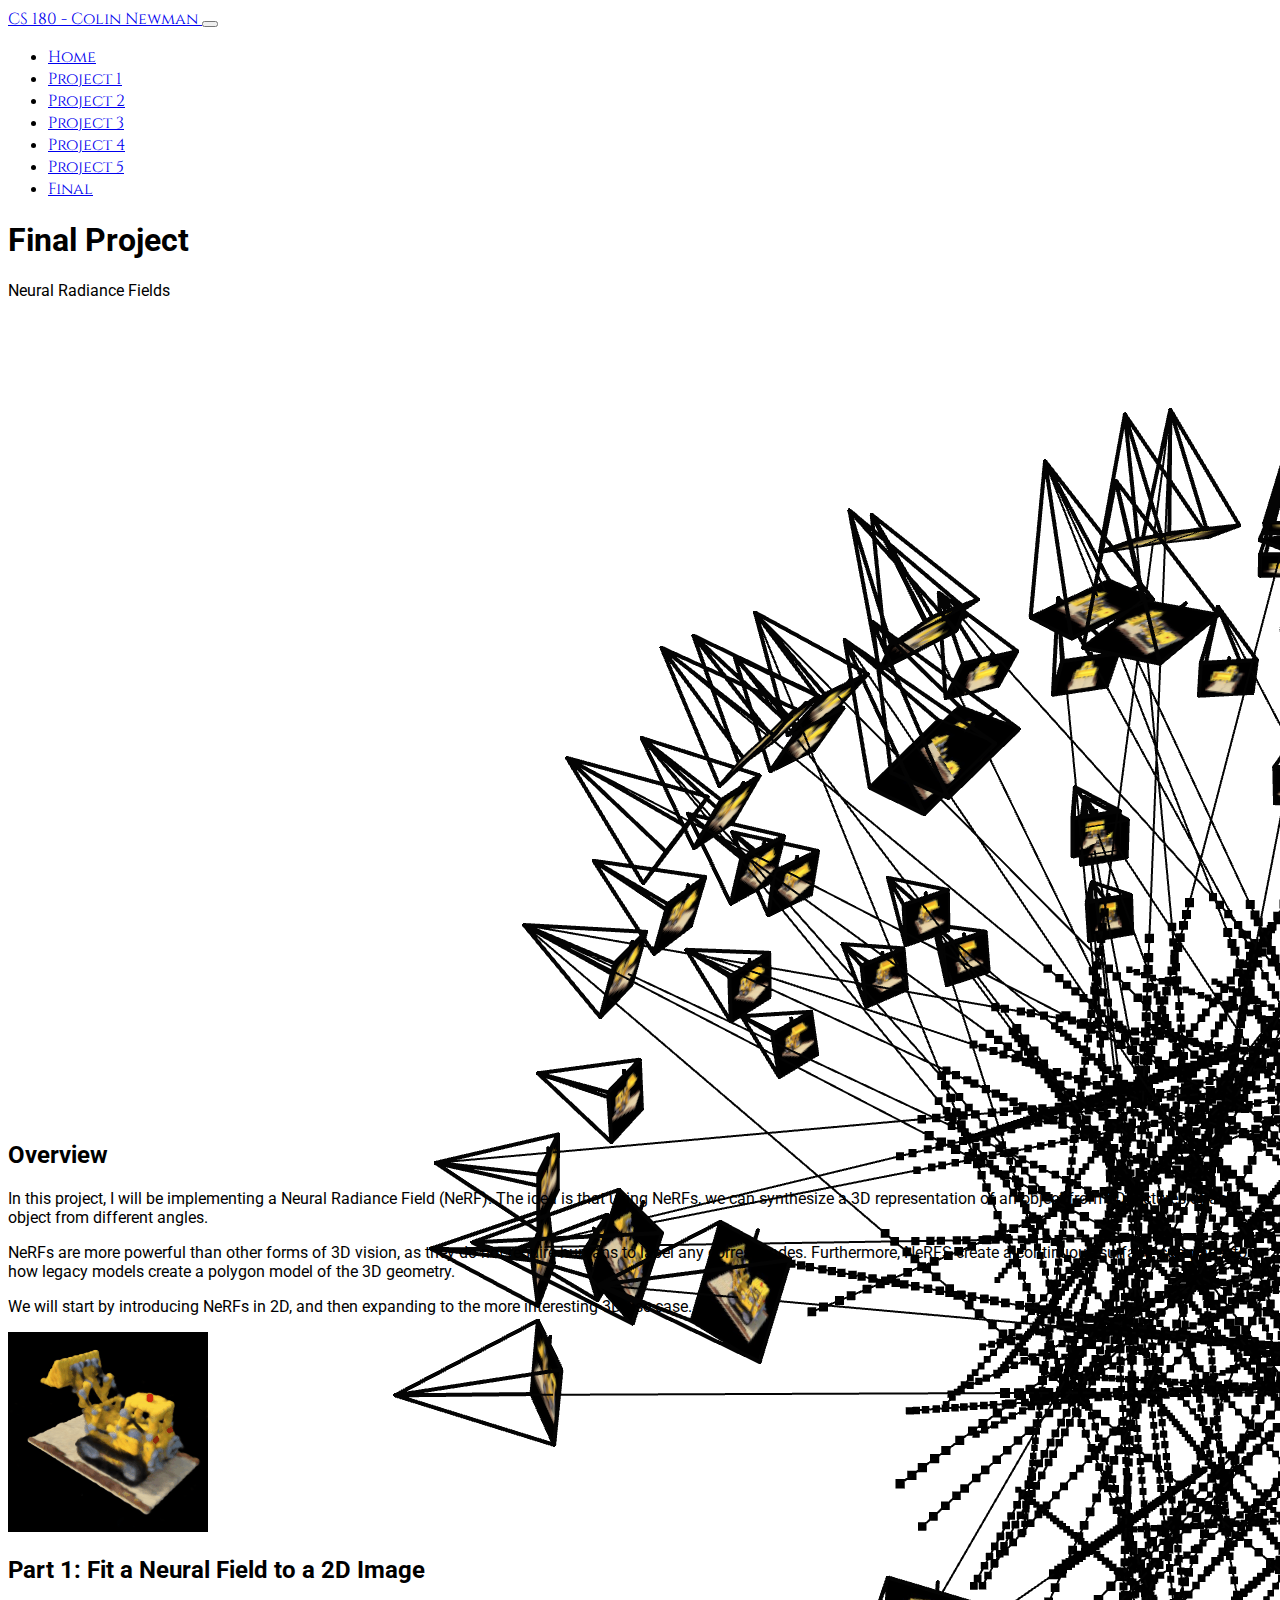
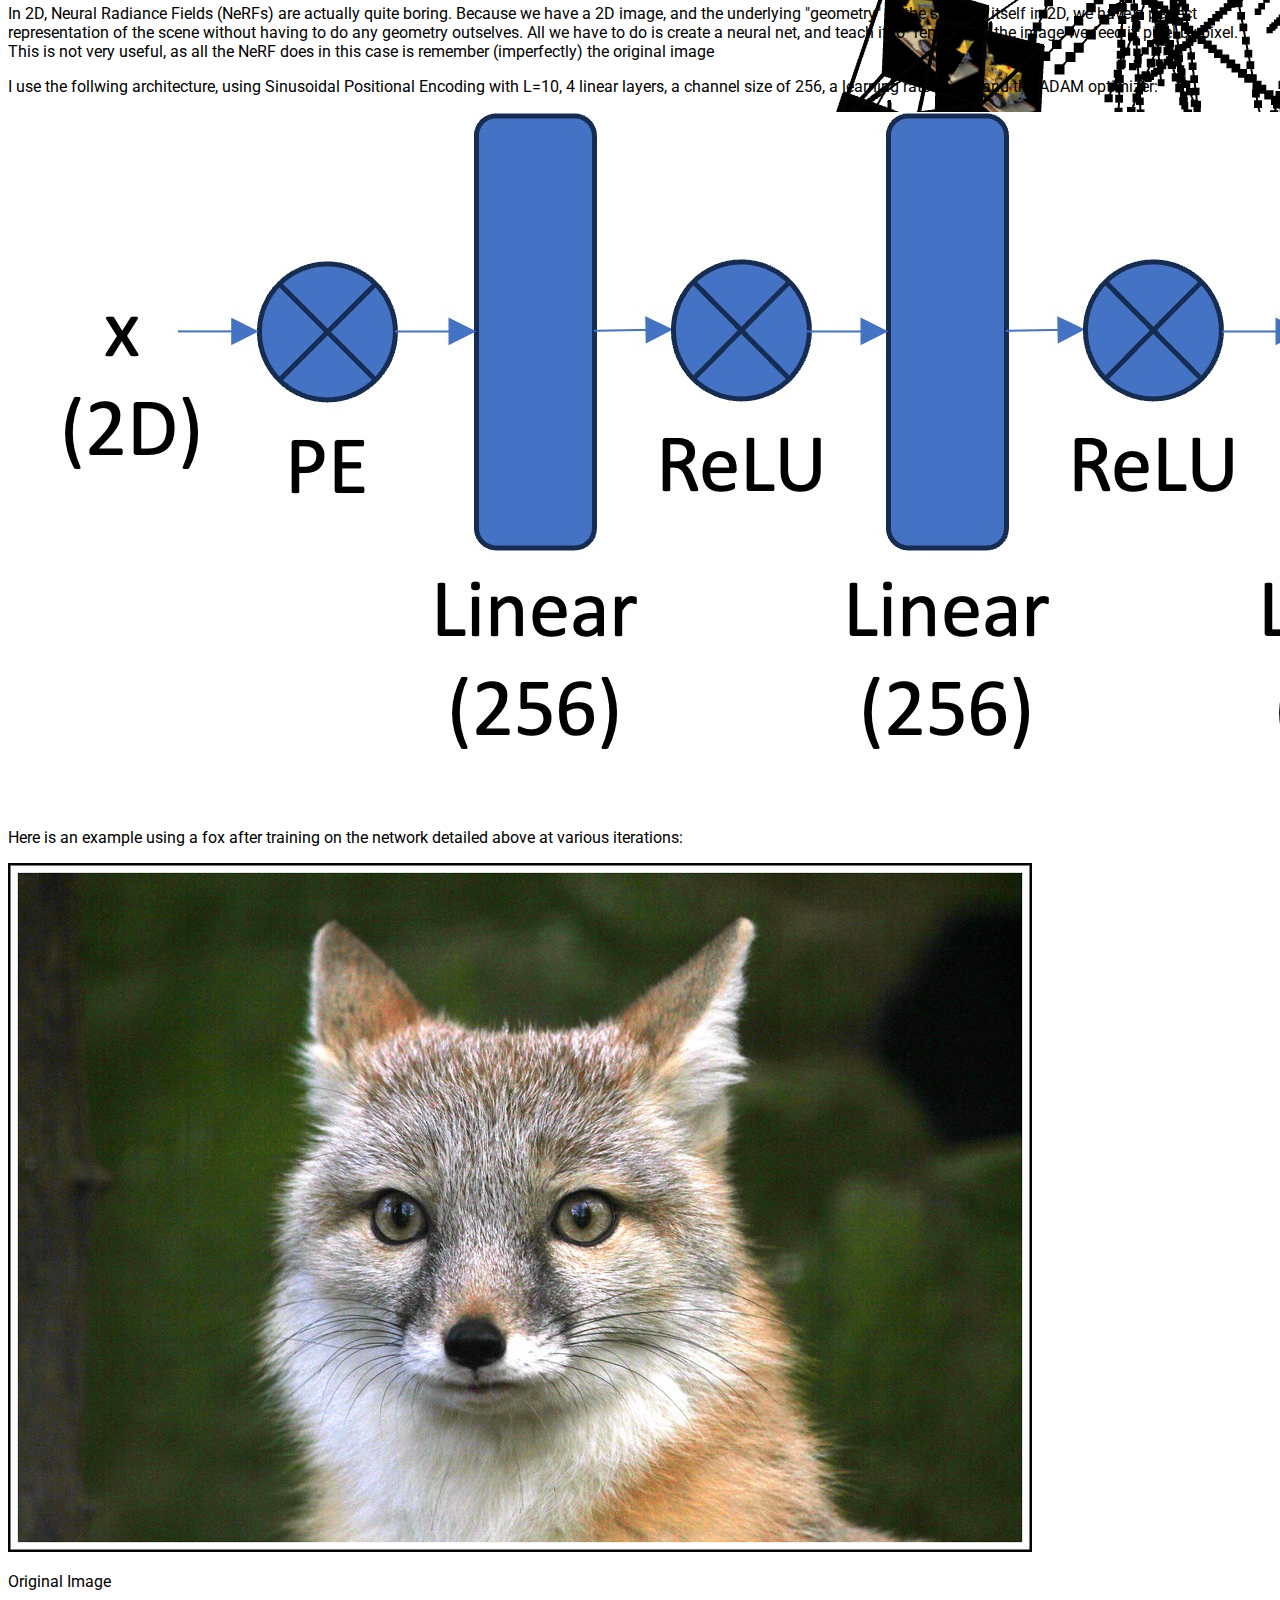
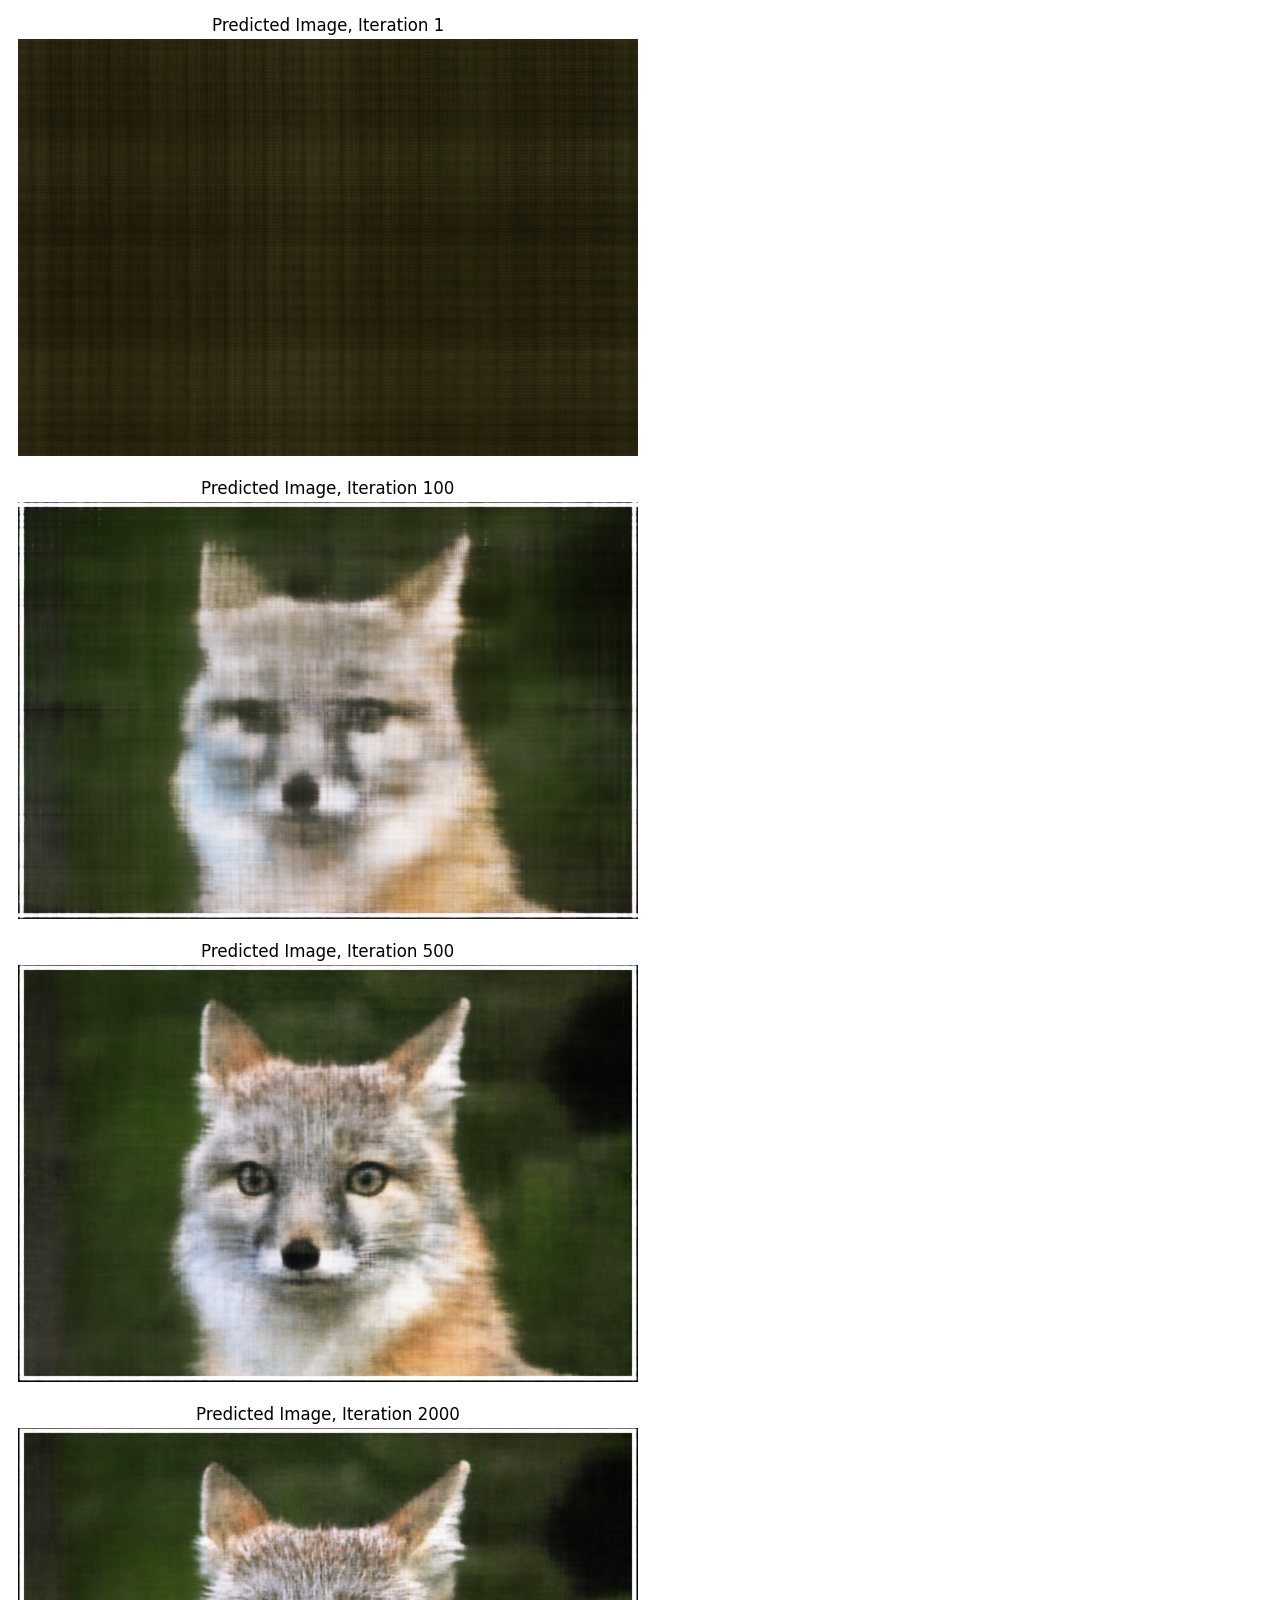
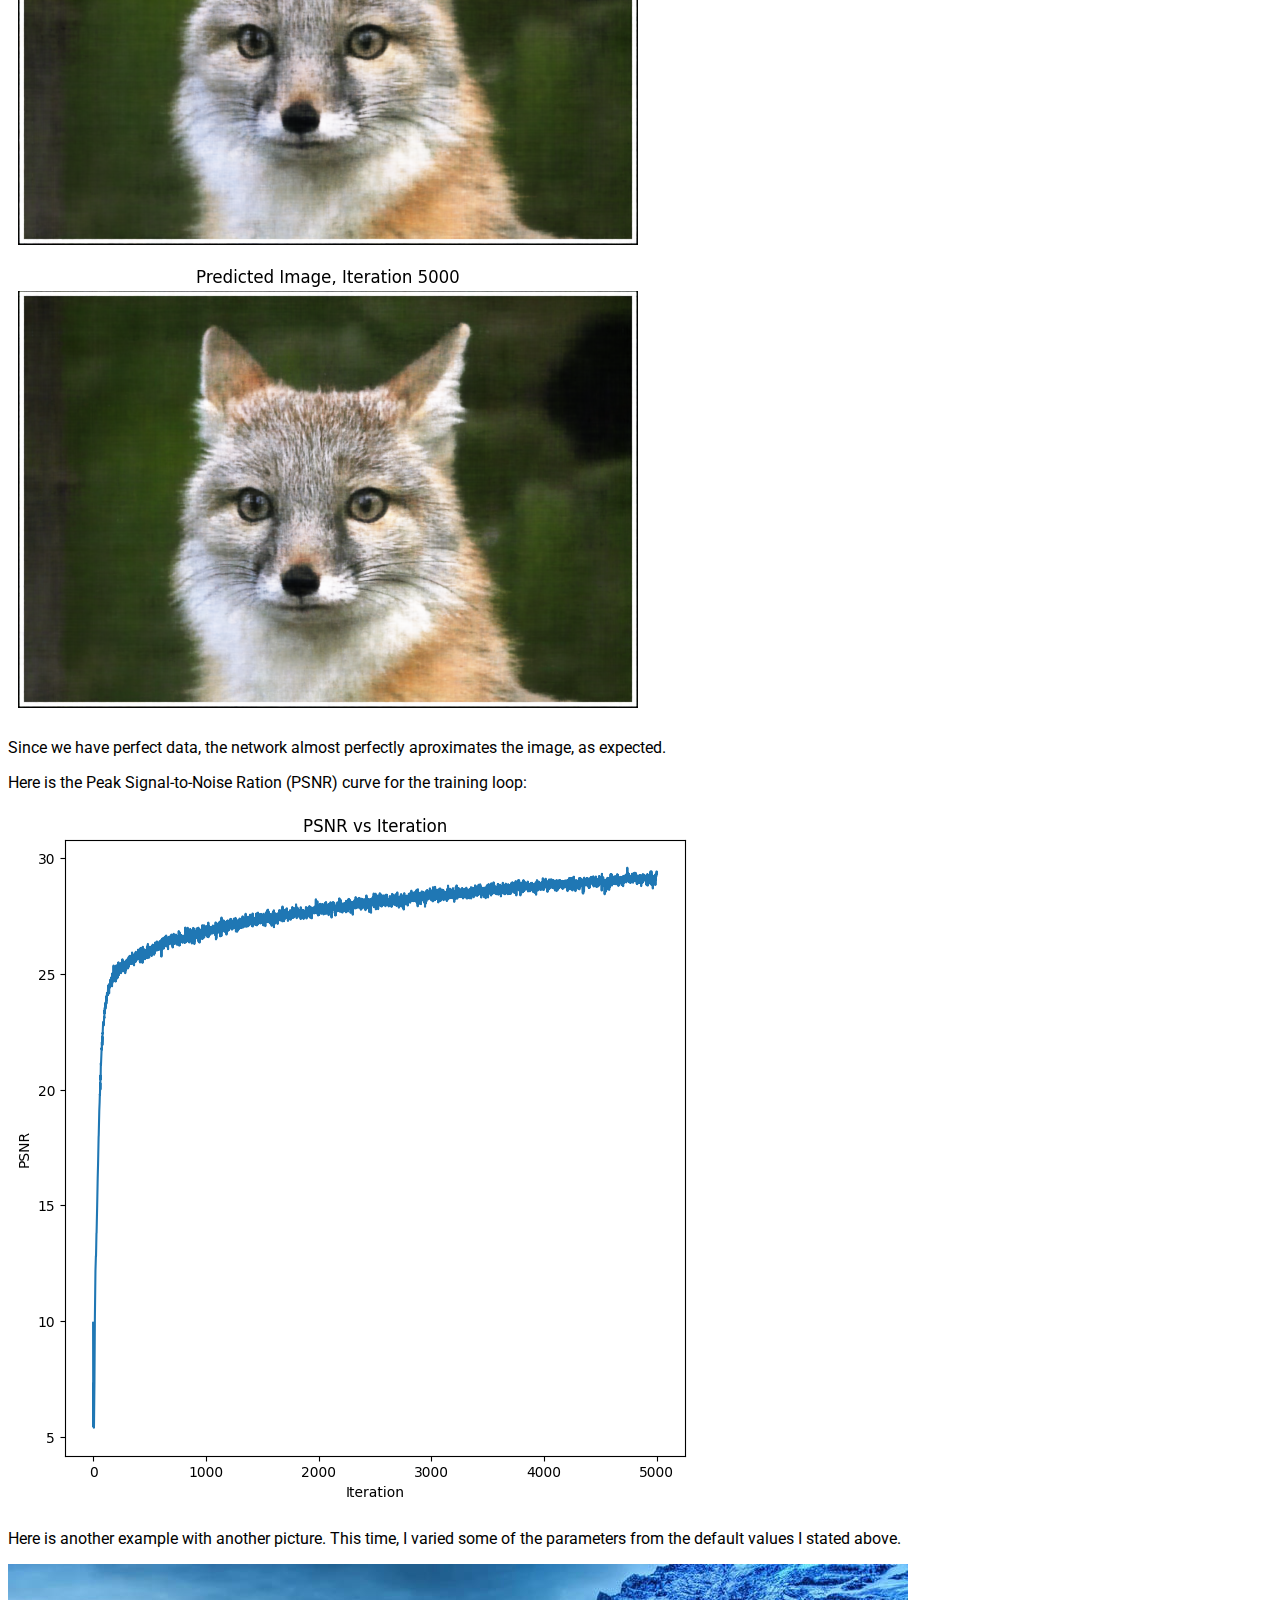
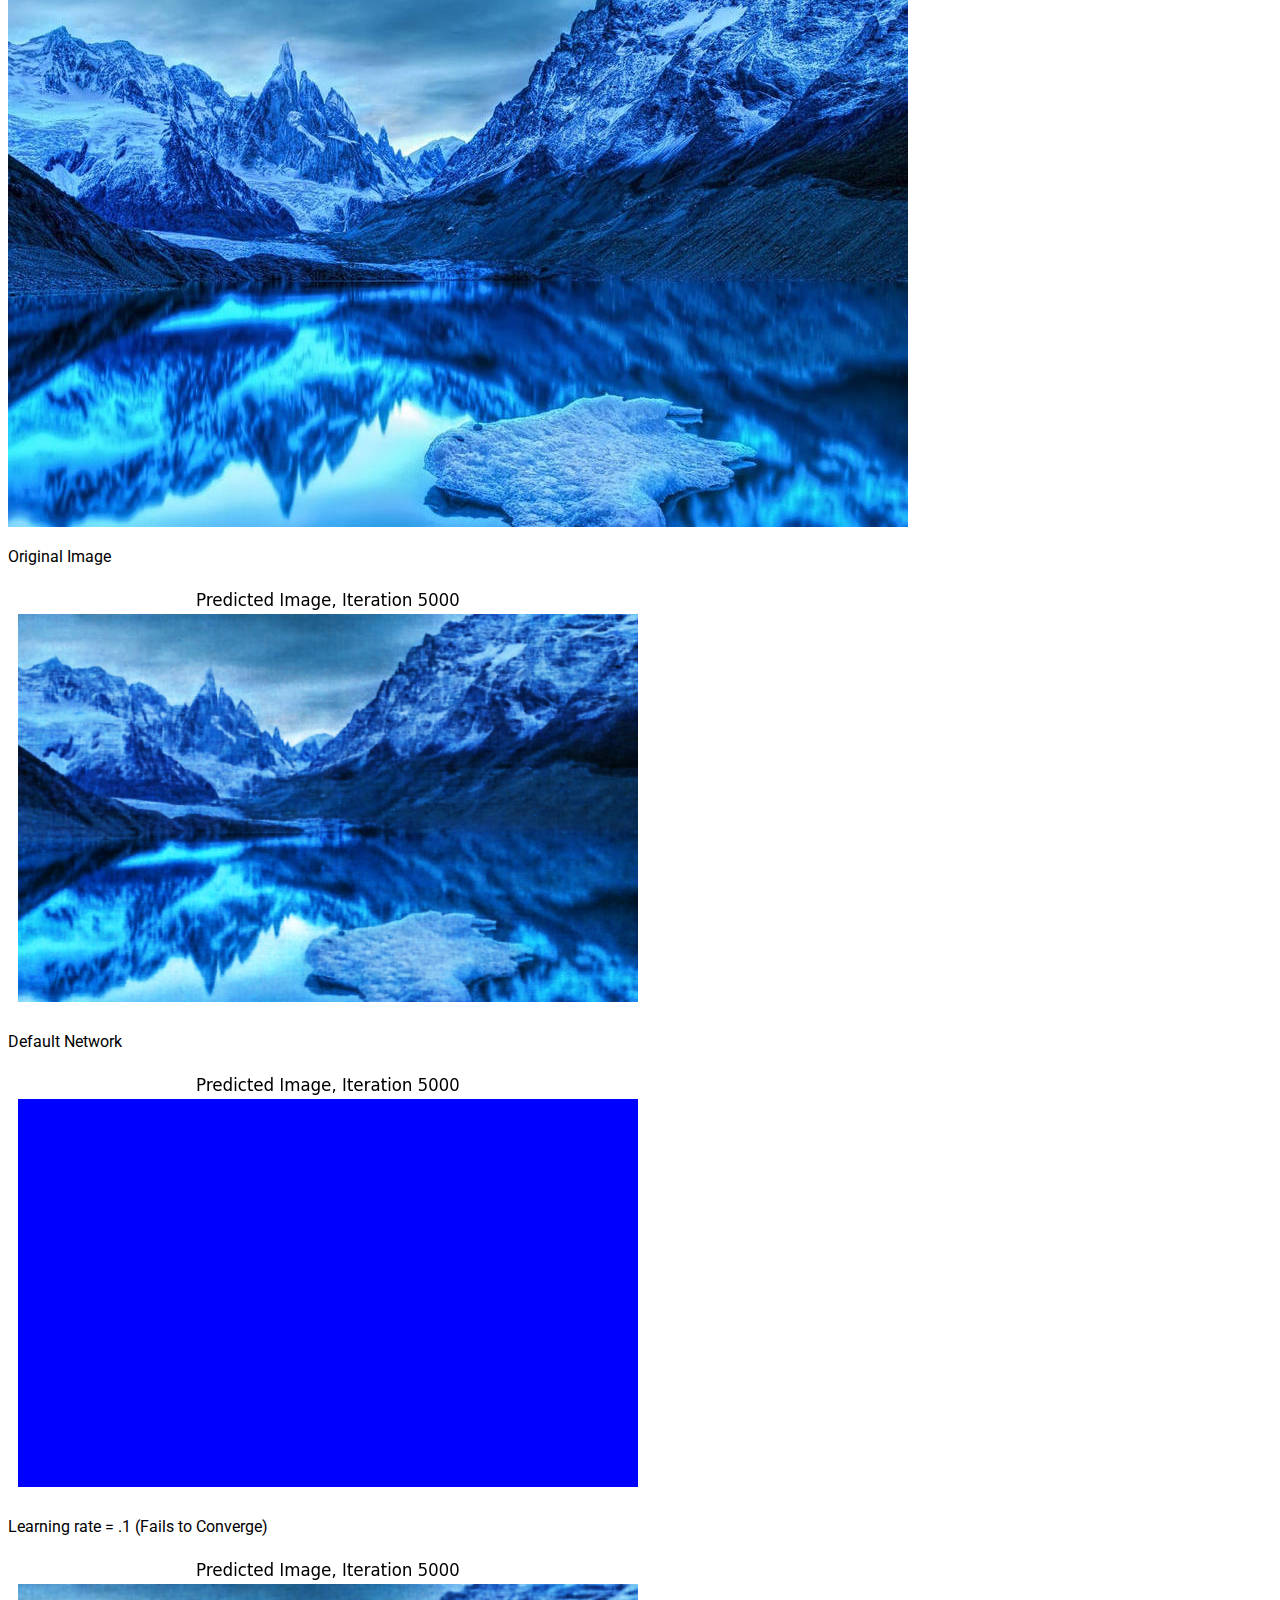
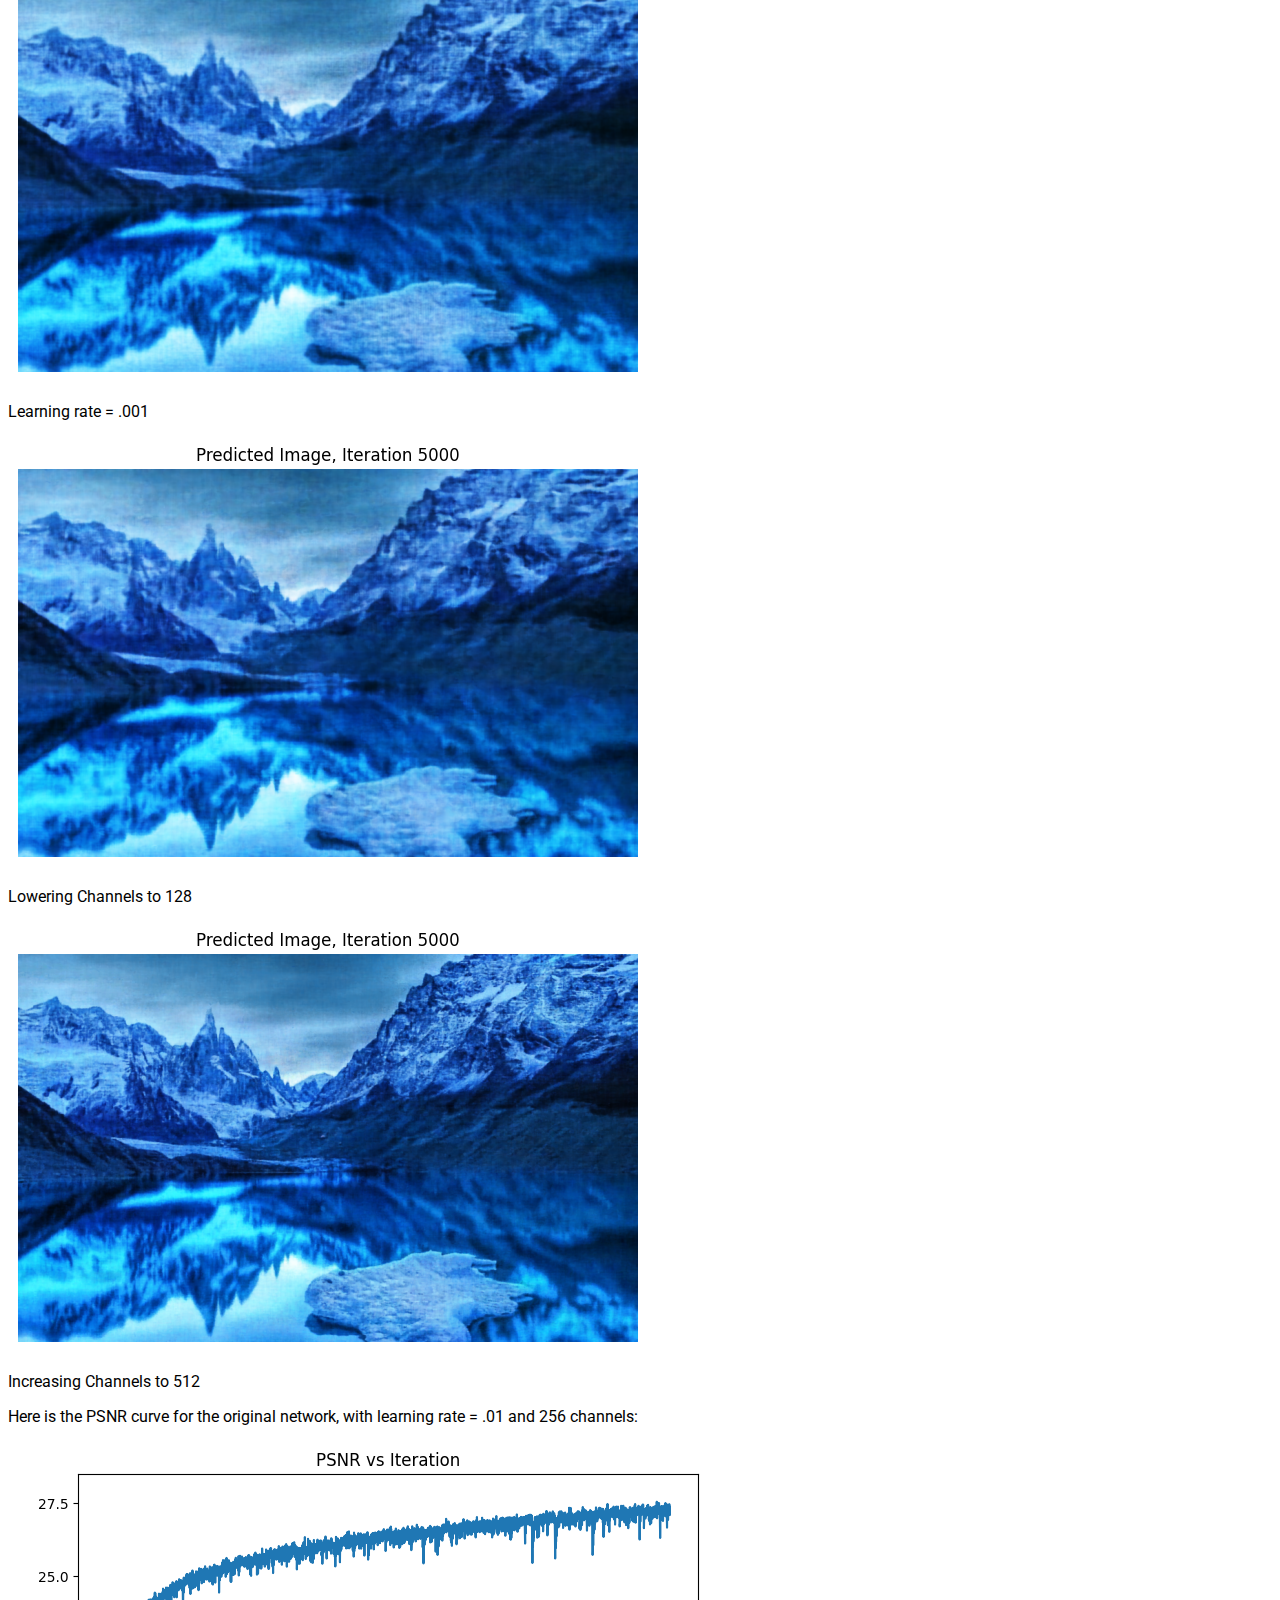
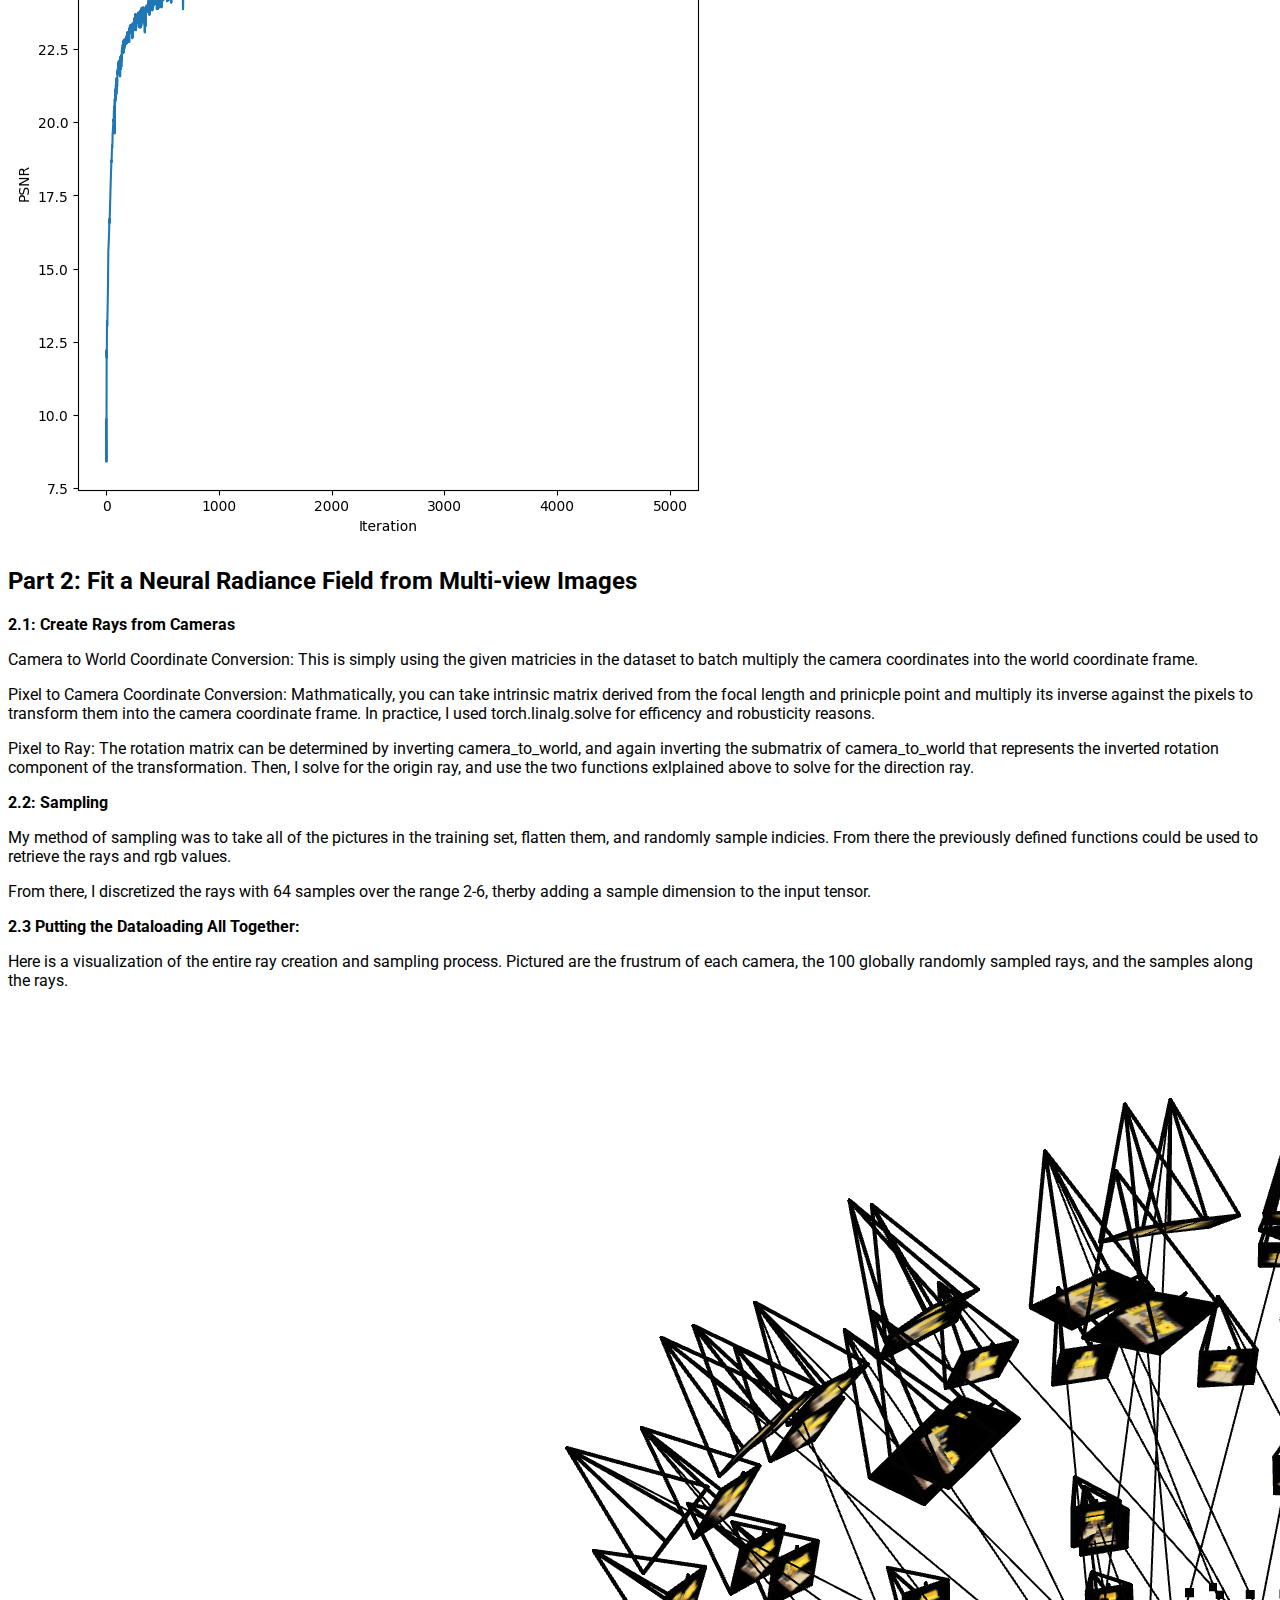
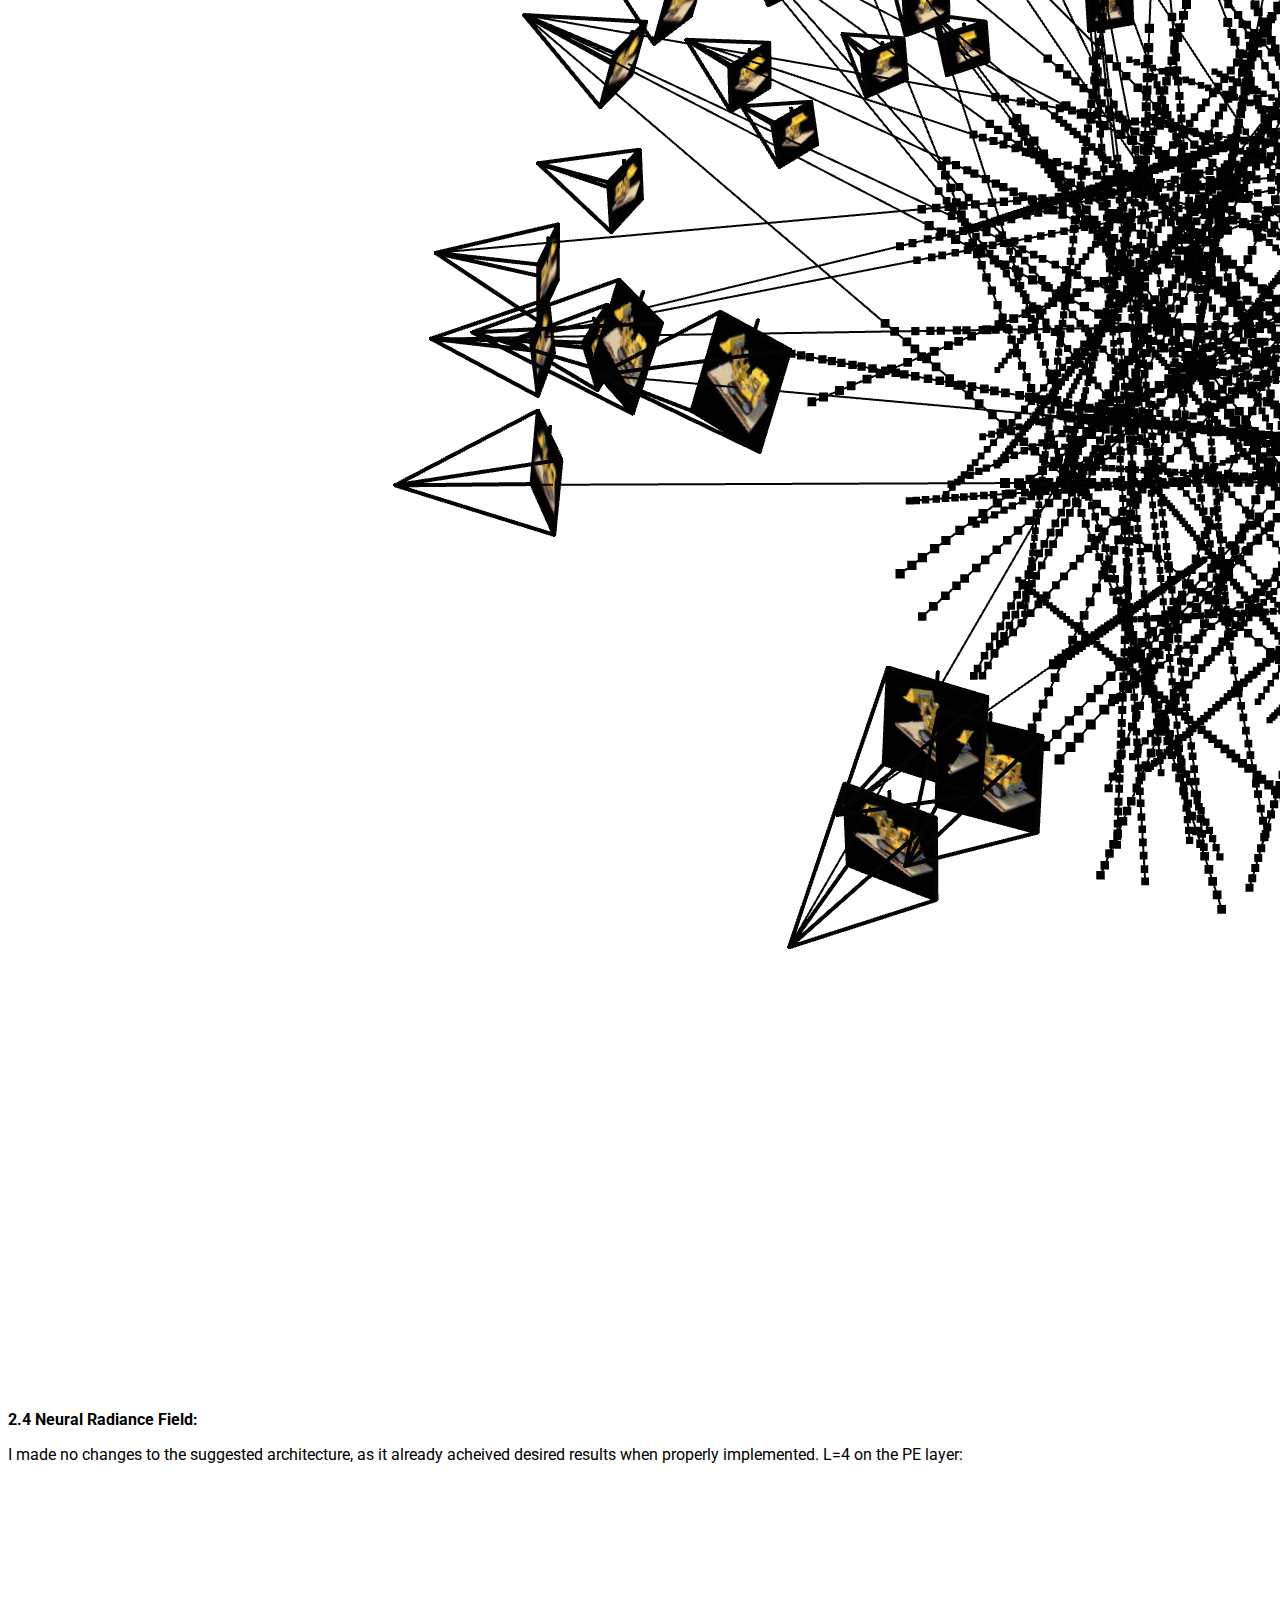
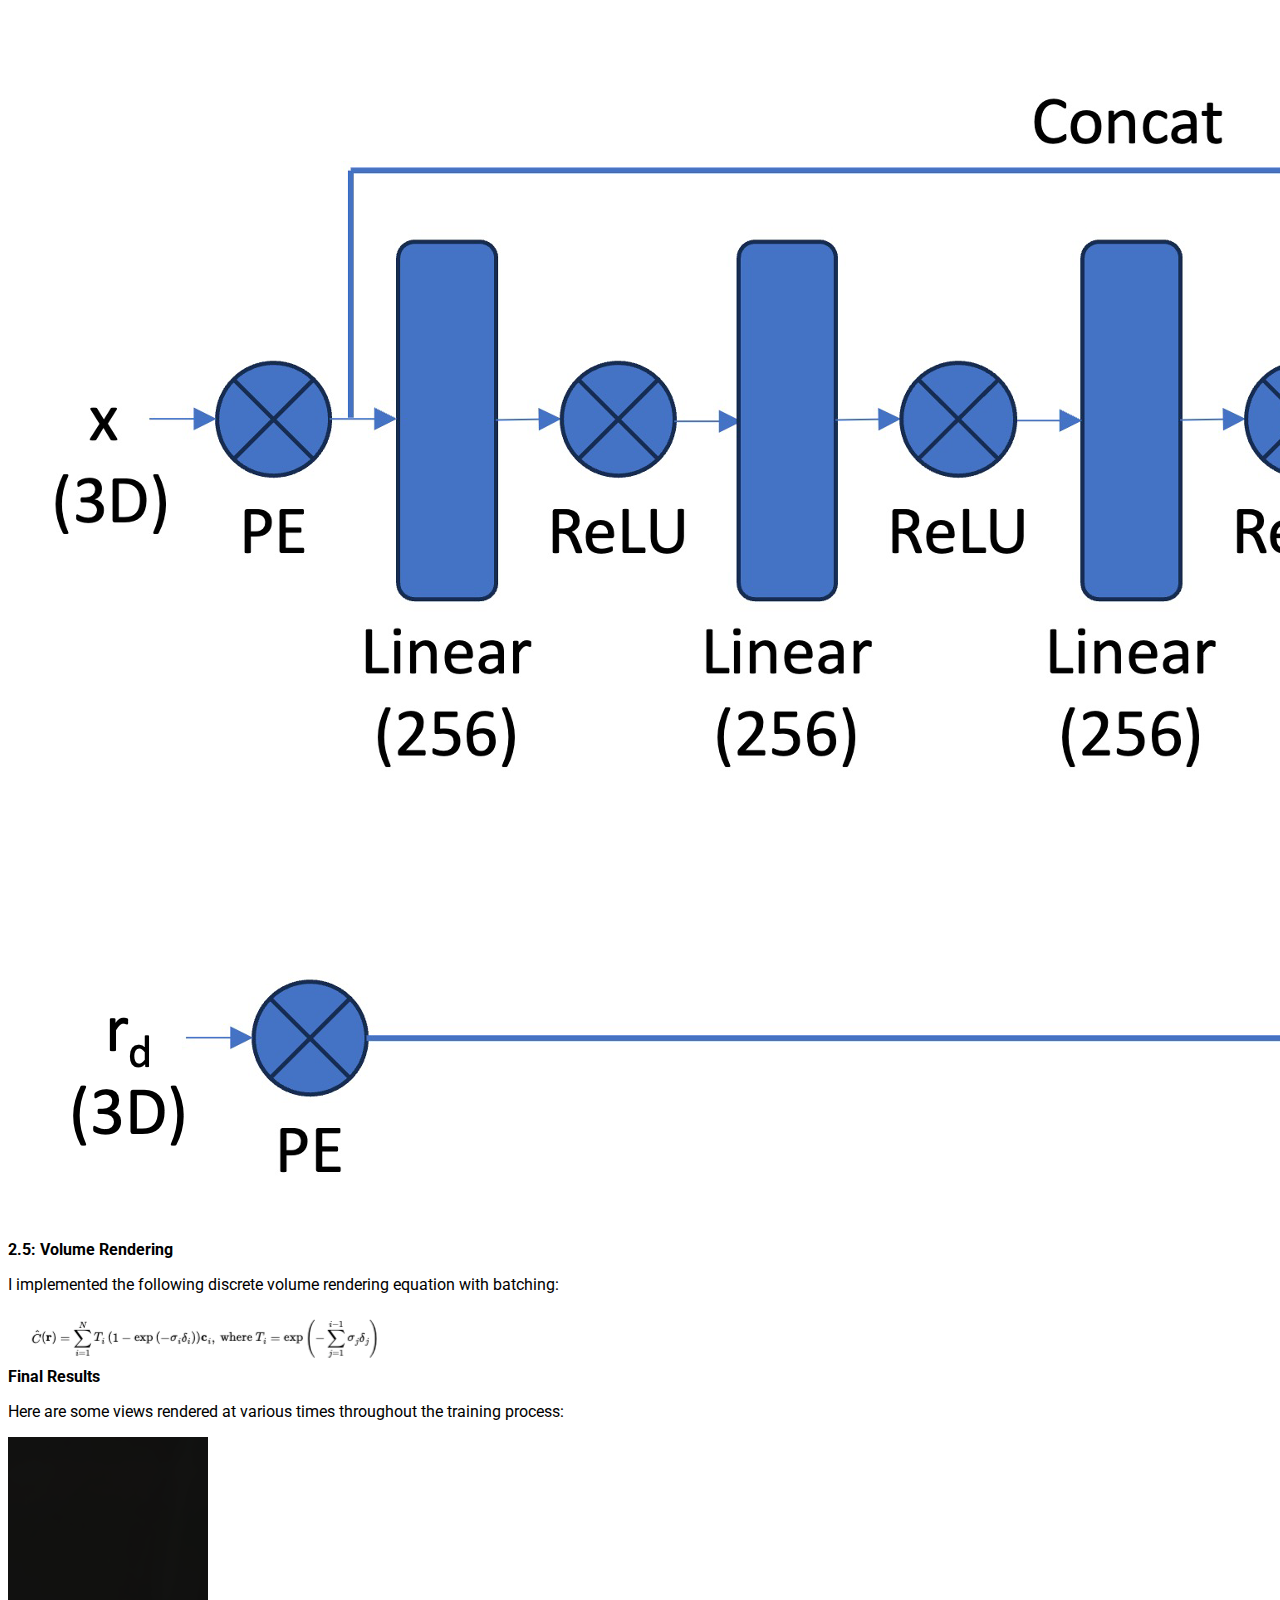
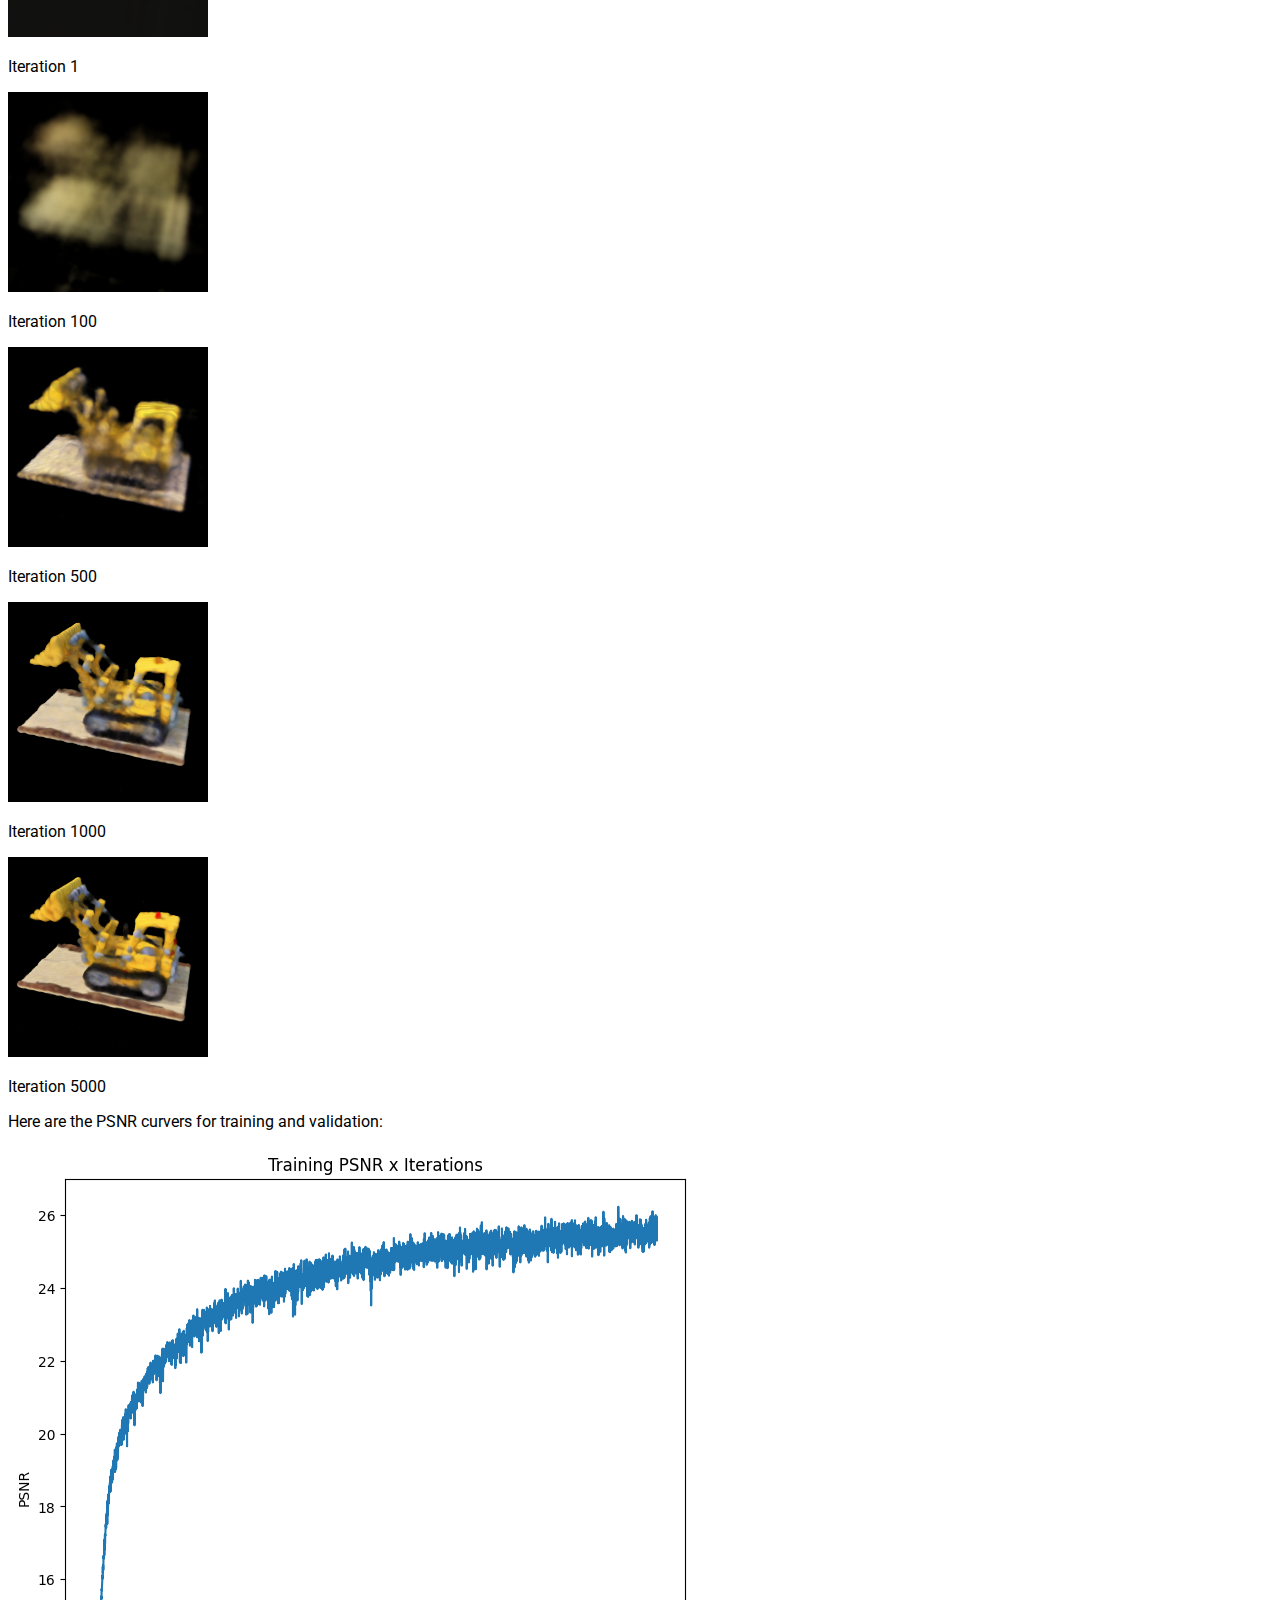
<file: Final.html>
<!DOCTYPE html>
<html lang="en">
<head>
    <meta charset="UTF-8">
    <meta name="viewport" content="width=device-width, initial-scale=1.0">


    <!-- page icon -->
    <link rel="shortcut icon" type="x-icon" href="page_icon.jpg">

    <!-- Bootstrap -->
    <link href="https://cdn.jsdelivr.net/npm/bootstrap@5.0.2/dist/css/bootstrap.min.css" rel="stylesheet" integrity="sha384-EVSTQN3/azprG1Anm3QDgpJLIm9Nao0Yz1ztcQTwFspd3yD65VohhpuuCOmLASjC" crossorigin="anonymous">
    <script defer src="https://cdn.jsdelivr.net/npm/bootstrap@5.0.2/dist/js/bootstrap.bundle.min.js" integrity="sha384-MrcW6ZMFYlzcLA8Nl+NtUVF0sA7MsXsP1UyJoMp4YLEuNSfAP+JcXn/tWtIaxVXM" crossorigin="anonymous"></script>

    <!-- Cinzel Font -->
    <link rel="preconnect" href="https://fonts.googleapis.com">
    <link rel="preconnect" href="https://fonts.gstatic.com" crossorigin>
    <link href="https://fonts.googleapis.com/css2?family=Cinzel&family=Roboto&display=swap" rel="stylesheet">

    <!-- CSS Stylsheet -->
    <link rel="stylesheet" href="styles.css">

    <!-- Font awsome -->
    <link rel="stylesheet" href="https://cdnjs.cloudflare.com/ajax/libs/font-awesome/6.4.2/css/all.min.css" integrity="sha512-z3gLpd7yknf1YoNbCzqRKc4qyor8gaKU1qmn+CShxbuBusANI9QpRohGBreCFkKxLhei6S9CQXFEbbKuqLg0DA==" crossorigin="anonymous" referrerpolicy="no-referrer" />

    <!-- JS -->
    <script defer src="scripts.js"></script>
    <title>CS 180 - Colin Newman</title>
</head>

<body>
    <!-- Navbar -->
    <nav class="navbar navbar-expand-md navbar-dark px-5 pt-2 fixed-top">
        <div class="container-fluid">
          <a class="navbar-brand fs-3" href="index.html"> CS 180 - Colin Newman </a>

          <button class="navbar-toggler" type="button" data-bs-toggle="collapse" data-bs-target="#navbarNav" aria-controls="navbarNav" aria-expanded="false" aria-label="Toggle navigation">
            <span class="navbar-toggler-icon"></span>
          </button>
          <div class="collapse navbar-collapse" id="navbarNav">
            <ul class="navbar-nav fs-5 ms-auto">
                <li class="nav-item">
                    <a class="nav-link" href="index.html"> Home </a>
                </li>

                <li class="nav-item">
                    <a class="nav-link" href="proj1.html"> Project 1 </a>
                </li>

                <li class="nav-item">
                    <a class="nav-link" href="proj2.html"> Project 2 </a>
                </li>
                <li class="nav-item">
                    <a class="nav-link" href="proj3.html"> Project 3 </a>
                </li>
                <li class="nav-item">
                    <a class="nav-link" href="proj4a.html"> Project 4 </a>
                </li>
                <li class="nav-item">
                    <a class="nav-link" href="proj5.html"> Project 5 </a>
                </li>
                <li class="nav-item">
                    <a class="nav-link active" href="Final.html"> Final </a>
                </li>
            </ul>
          </div>
        </div>
    </nav>
    <!-- Navbar end -->

<!-- Landing start -->
<section id="landing">
    <div class="container-fluid h-100">
        <div class="row no-gutters h-100">
            <!-- Left side: white block with text -->
            <div class="col-md-6 d-flex align-items-center justify-content-center text-center bg-dark">
                <div>
                    <h1 class="fw-bold text-white"> Final Project </h1>
                    <p class="lead mb-4 text-white"> Neural Radiance Fields </p>
                </div>
            </div>
            <!-- Right side: image -->
            <div class="col-md-6 d-flex align-items-center justify-content-center text-center bg-secondary">
                    <img class="img-fluid rounded" src="final_assets/ray_vis.png" alt="background image of the UC Berkeley Campanile">
            </div>
        </div>
    </div>
</section>
<!-- Landing end -->

<!-- Overview start -->
<div class="container my-5">
    <div class="row align-items-center">
        <div class="col-md-5">
            <h2> Overview </h2>
            <p> In this project, I will be implementing a Neural Radiance Field (NeRF).  The idea is that using NeRFs, we can synthesize a 3D representation
                of an object from 2D pictures of an object from different angles. 
            </p>
            <p>
                NeRFs are more powerful than other forms of 3D vision, as they do not require humans to label any correspondes.  Furthermore, NeRFS create a continuous surface,
                compares to how legacy models create a polygon model of the 3D geometry.
            </p>

            <p>
                We will start by introducing NeRFs in 2D, and then expanding to the more interesting 3D use case.
            </p>
        </div>
        <div class="col-md-7 mx-auto">
            <img src="final_assets/rotating.gif" class="img-fluid" alt="aligned onion church">
        </div>
    </div>
</div>
<!-- Overview end -->

<!-- Part 1 Start -->
<div class="container my-5">
    <div class=" section-title">
        <h2> Part 1: Fit a Neural Field to a 2D Image </h2>
    </div>
    <div class="section-text">
        <p> In 2D, Neural Radiance Fields (NeRFs) are actually quite boring.  Because we have a 2D image, and the underlying "geometry" of the scene is itself in 2D, we have a perfect
            representation of the scene without having to do any geometry outselves.  All we have to do is create a neural net, and teach it to "remember" the image we feed it, pixel by pixel.  
            This is not very useful, as all the NeRF does in this case is remember (imperfectly) the original image
        </p>

        <p> I use the follwing architecture, using Sinusoidal Positional Encoding with L=10, 4 linear layers, a channel size of 256, a learning rate of .01, and the ADAM optimizer:
        </p>
    </div>
    <div class="row">
        <div class="col-md-12 mb-3">
            <img src="final_assets/mlp_img.jpg" alt="Photo 1" class="photo img-fluid">
        </div>
    </div>

    <div class="section-text">
        <p> Here is an example using a fox after training on the network detailed above at various iterations:
        </p>
    </div>

    <div class="row">
        <div class="col-md-6 mb-3">
            <img src="final_assets/fox.jpg" alt="Photo 1" class="photo img-fluid">
            <p> Original Image </p>
        </div>
        <div class="col-md-6 mb-3">
            <img src="final_assets/1Iteration.png" alt="Photo 1" class="photo img-fluid">
        </div>
        <div class="col-md-6 mb-3">
            <img src="final_assets/100Iteration.png" alt="Photo 2" class="photo img-fluid">
        </div>
        <div class="col-md-6 mb-3">
            <img src="final_assets/500Iteration.png" alt="Photo 2" class="photo img-fluid">
        </div>
        <div class="col-md-6 mb-3">
            <img src="final_assets/1000Iteration.png" alt="Photo 2" class="photo img-fluid">
        </div>
        <div class="col-md-6 mb-3">
            <img src="final_assets/5000Iteration.png" alt="Photo 2" class="photo img-fluid">
        </div>
    </div>

    <div class="section-text">
        <p> Since we have perfect data, the network almost perfectly aproximates the image, as expected.
        </p>
    </div>

    <div class="section-text">
        <p> Here is the Peak Signal-to-Noise Ration (PSNR) curve for the training loop:
        </p>
    </div>

    <div class="row">
        <div class="col-md-12 mb-3">
            <img src="final_assets/psnr_fox.png" alt="Photo 1" class="photo img-fluid">
        </div>
    </div>

    <div class="section-text">
        <p> Here is another example with another picture.  This time, I varied some of the parameters from the default values I stated above.
        </p>
    </div>

    <div class="row">
        <div class="col-md-6 mb-3">
            <img src="final_assets/mountains.jpg" alt="Photo 1" class="photo img-fluid">
            <p> Original Image </p>
        </div>
        <div class="col-md-6 mb-3">
            <img src="final_assets/mountains_learned.png" alt="Photo 1" class="photo img-fluid">
            <p> Default Network </p>
        </div>
        <div class="col-md-6 mb-3">
            <img src="final_assets/lr_point_1.png" alt="Photo 2" class="photo img-fluid">
            <p> Learning rate = .1 (Fails to Converge) </p>
        </div>
        <div class="col-md-6 mb-3">
            <img src="final_assets/lr_point_zero_zero_1.png" alt="Photo 2" class="photo img-fluid">
            <p> Learning rate = .001</p>
        </div>
        <div class="col-md-6 mb-3">
            <img src="final_assets/128_layers.png" alt="Photo 2" class="photo img-fluid">
            <p> Lowering Channels to 128 </p>
        </div>
        <div class="col-md-6 mb-3">
            <img src="final_assets/512_layers.png" alt="Photo 2" class="photo img-fluid">
            <p> Increasing Channels to 512 </p>
        </div>
    </div>

    <div class="section-text">
        <p> Here is the PSNR curve for the original network, with learning rate = .01 and 256 channels:
        </p>
    </div>

    <div class="row">
        <div class="col-md-12 mb-3">
            <img src="final_assets/psnr_mountains.png" alt="Photo 1" class="photo img-fluid">
        </div>
    </div>

</div>

<!-- Part 1 End -->

<!-- Part 2 Start -->
<div class="container my-5">
    <div class=" section-title">
        <h2> Part 2: Fit a Neural Radiance Field from Multi-view Images </h2>
    </div>
    <b> 2.1: Create Rays from Cameras
    </b>

    <p> Camera to World Coordinate Conversion: This is simply using the given matricies in the dataset to batch multiply the camera coordinates into the world coordinate frame. </p>
    <p> Pixel to Camera Coordinate Conversion: Mathmatically, you can take intrinsic matrix derived from the focal length and prinicple point and multiply its inverse against the pixels to transform them into the camera coordinate frame.  In practice, I used torch.linalg.solve for efficency and robusticity reasons. </p>
    <p> Pixel to Ray: The rotation matrix can be determined by inverting camera_to_world, and again inverting the submatrix of camera_to_world that represents the inverted rotation component of the transformation.  Then, I solve for the origin ray, and use the two functions exlplained above to solve for the direction ray.  </p>

    <b> 2.2: Sampling
    </b>
    <p> My method of sampling was to take all of the pictures in the training set, flatten them, and randomly sample indicies.  From there the previously defined functions could be used to retrieve the rays and rgb values.</p>
    <p> From there, I discretized the rays with 64 samples over the range 2-6, therby adding a sample dimension to the input tensor. </p>


    <b> 2.3 Putting the Dataloading All Together: </b>
    <p> Here is a visualization of the entire ray creation and sampling process.  Pictured are the frustrum of each camera, the 100 globally randomly sampled rays, and the samples along the rays. </p>

    <div class="row">
        <div class="col-md-12 mb-3">
            <img src="final_assets/ray_vis.png" alt="Photo 1" class="photo img-fluid">
        </div>
    </div>

    <b> 2.4 Neural Radiance Field: </b>
    <p> I made no changes to the suggested architecture, as it already acheived desired results when properly implemented.  L=4 on the PE layer:  </p>

    <div class="row">
        <div class="col-md-12 mb-3">
            <img src="final_assets/mlp_nerf.png" alt="Photo 1" class="photo img-fluid">
        </div>
    </div>

    <b> 2.5: Volume Rendering</b>
    <p> I implemented the following discrete volume rendering equation with batching: </p>
    <div class="row">
        <div class="col-md-2 mb-3">
            <img src="final_assets/Screenshot 2024-12-13 at 9.55.44 PM.png" alt="Photo 1" class="photo img-fluid">
        </div>
    </div>

    <b> Final Results </b>
    <p> Here are some views rendered at various times throughout the training process: </p>
    <div class="row">
        <div class="col-md-6 mb-3">
            <img src="final_assets/1it.png" alt="Photo 1" class="photo img-fluid">
            <p> Iteration 1 </p>
        </div>
        <div class="col-md-6 mb-3">
            <img src="final_assets/100it.png" alt="Photo 2" class="photo img-fluid">
            <p> Iteration 100 </p>
        </div>
        <div class="col-md-6 mb-3">
            <img src="final_assets/500it.png" alt="Photo 2" class="photo img-fluid">
            <p> Iteration 500 </p>
        </div>
        <div class="col-md-6 mb-3">
            <img src="final_assets/2000it.png" alt="Photo 2" class="photo img-fluid">
            <p> Iteration 1000 </p>
        </div>
        <div class="col-md-6 mb-3">
            <img src="final_assets/5000it.png" alt="Photo 2" class="photo img-fluid">
            <p> Iteration 5000 </p>
        </div>
    </div>

    <p> Here are the PSNR curvers for training and validation: </p>
    <div class="row">
        <div class="col-md-6 mb-3">
            <img src="final_assets/training_loss.png" alt="Photo 1" class="photo img-fluid">
        </div>
        <div class="col-md-6 mb-3">
            <img src="final_assets/validation_loss.png" alt="Photo 1" class="photo img-fluid">
        </div>
    </div>

    <p> Finally, we can render the object from any view we choose, even if there was not a camera pointed in that direction!: </p>
    <div class="row">
        <div class="col-md-2 mb-3">
            <img src="final_assets/rotating.gif" alt="Photo 1" class="photo img-fluid">
        </div>
    </div>
    
</div>

<!-- Part 2 End -->



</body>
</file>
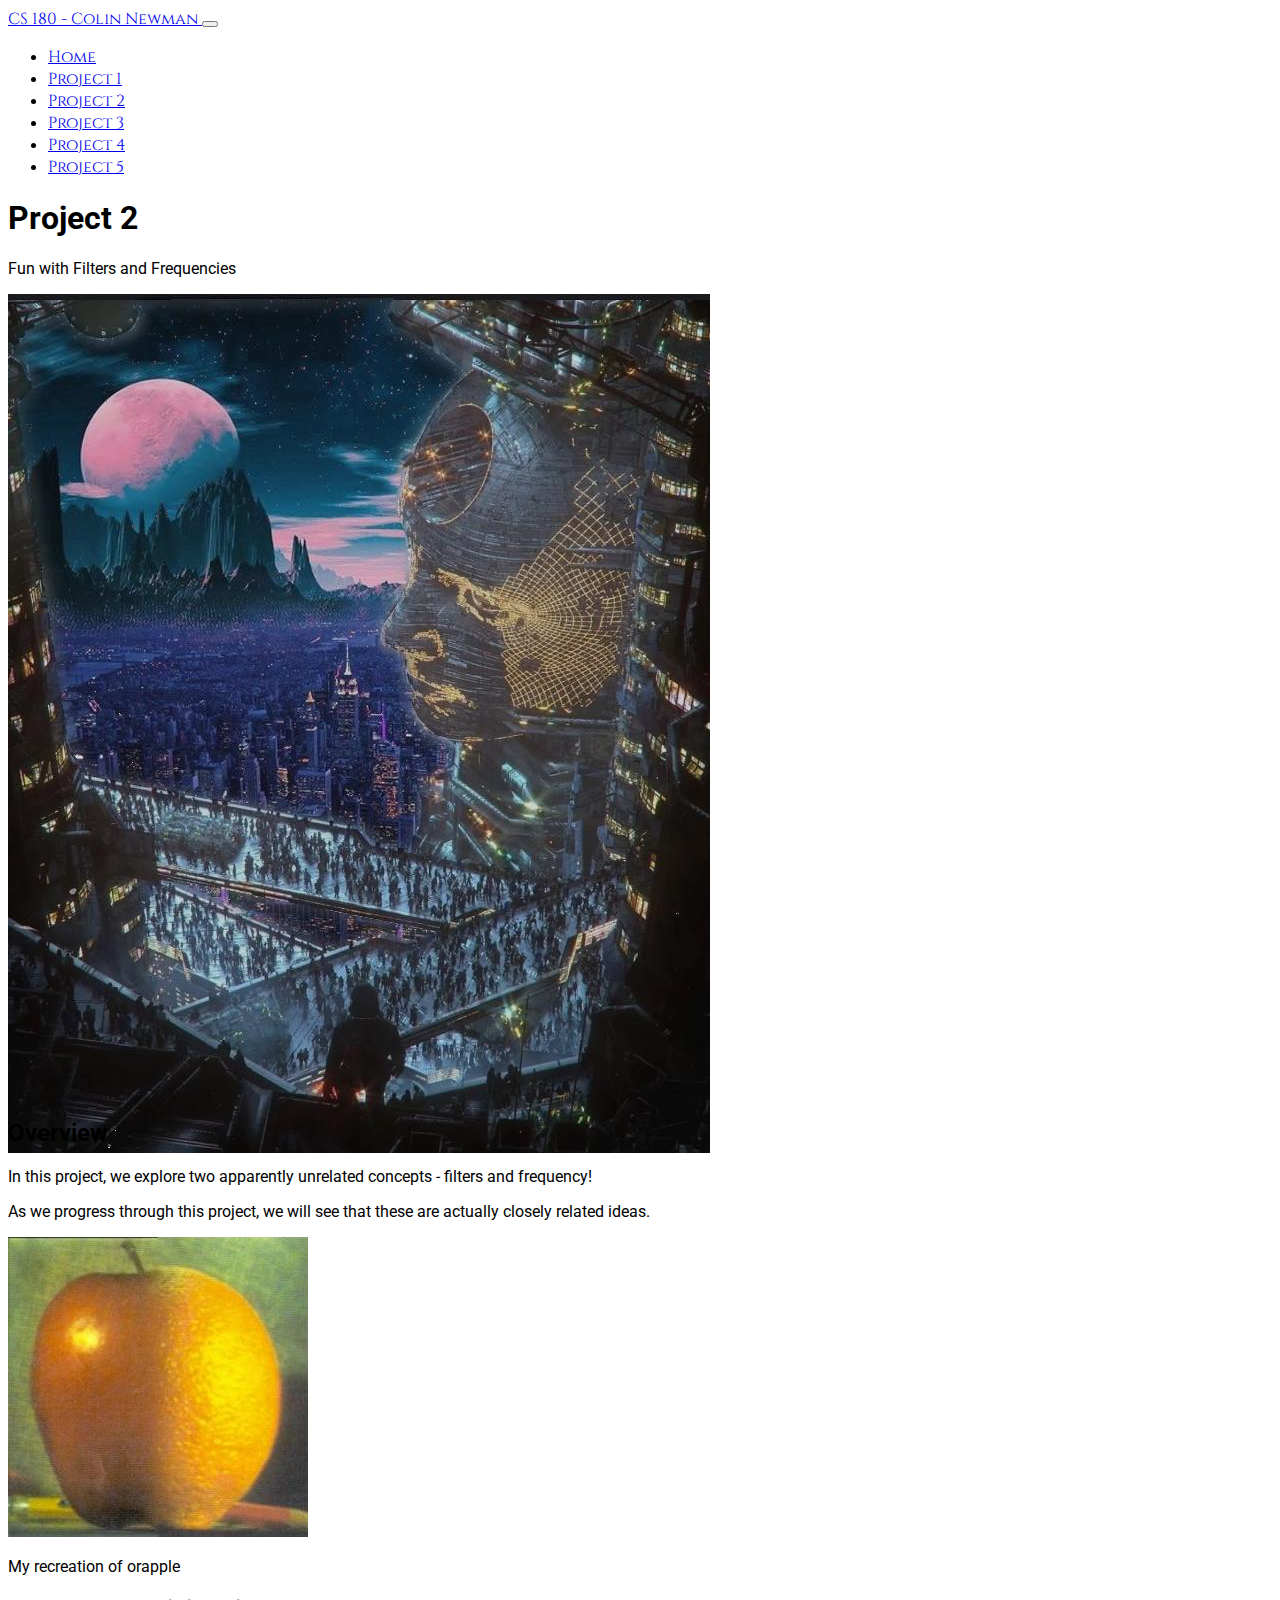
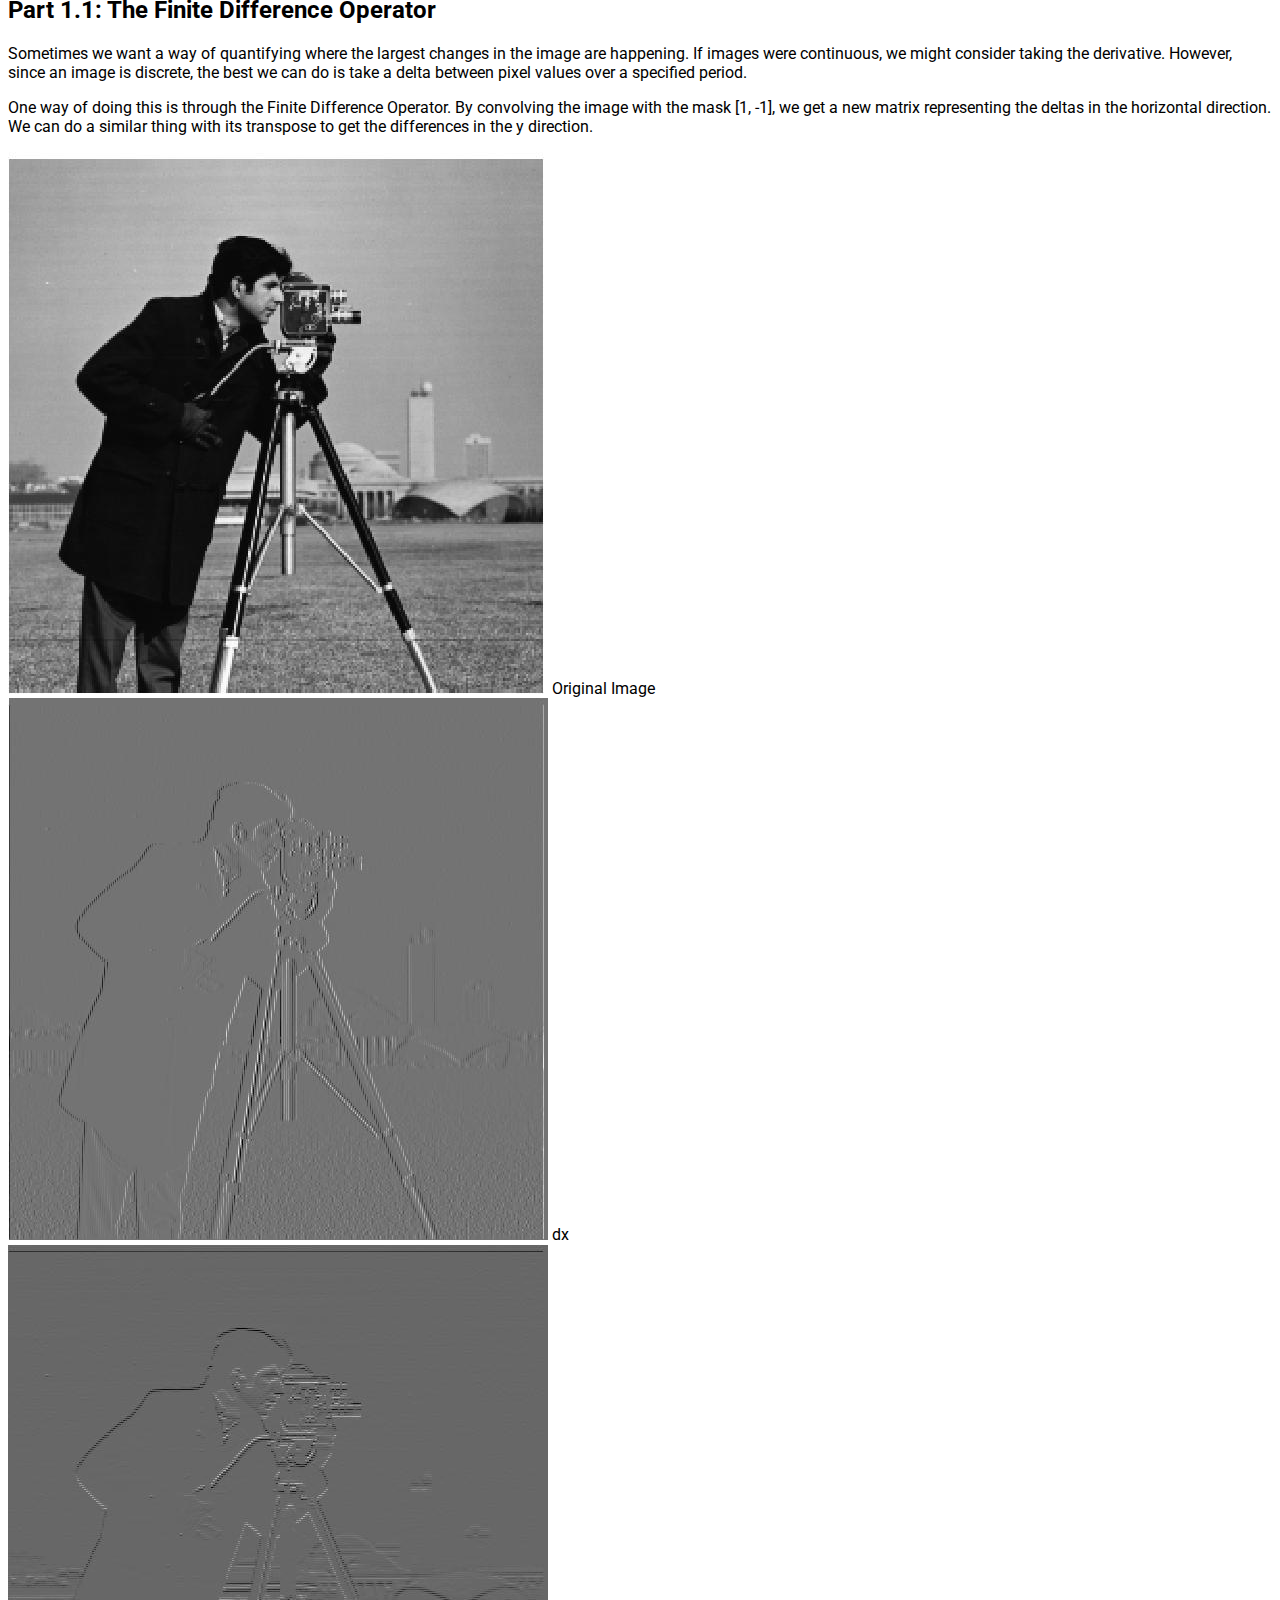
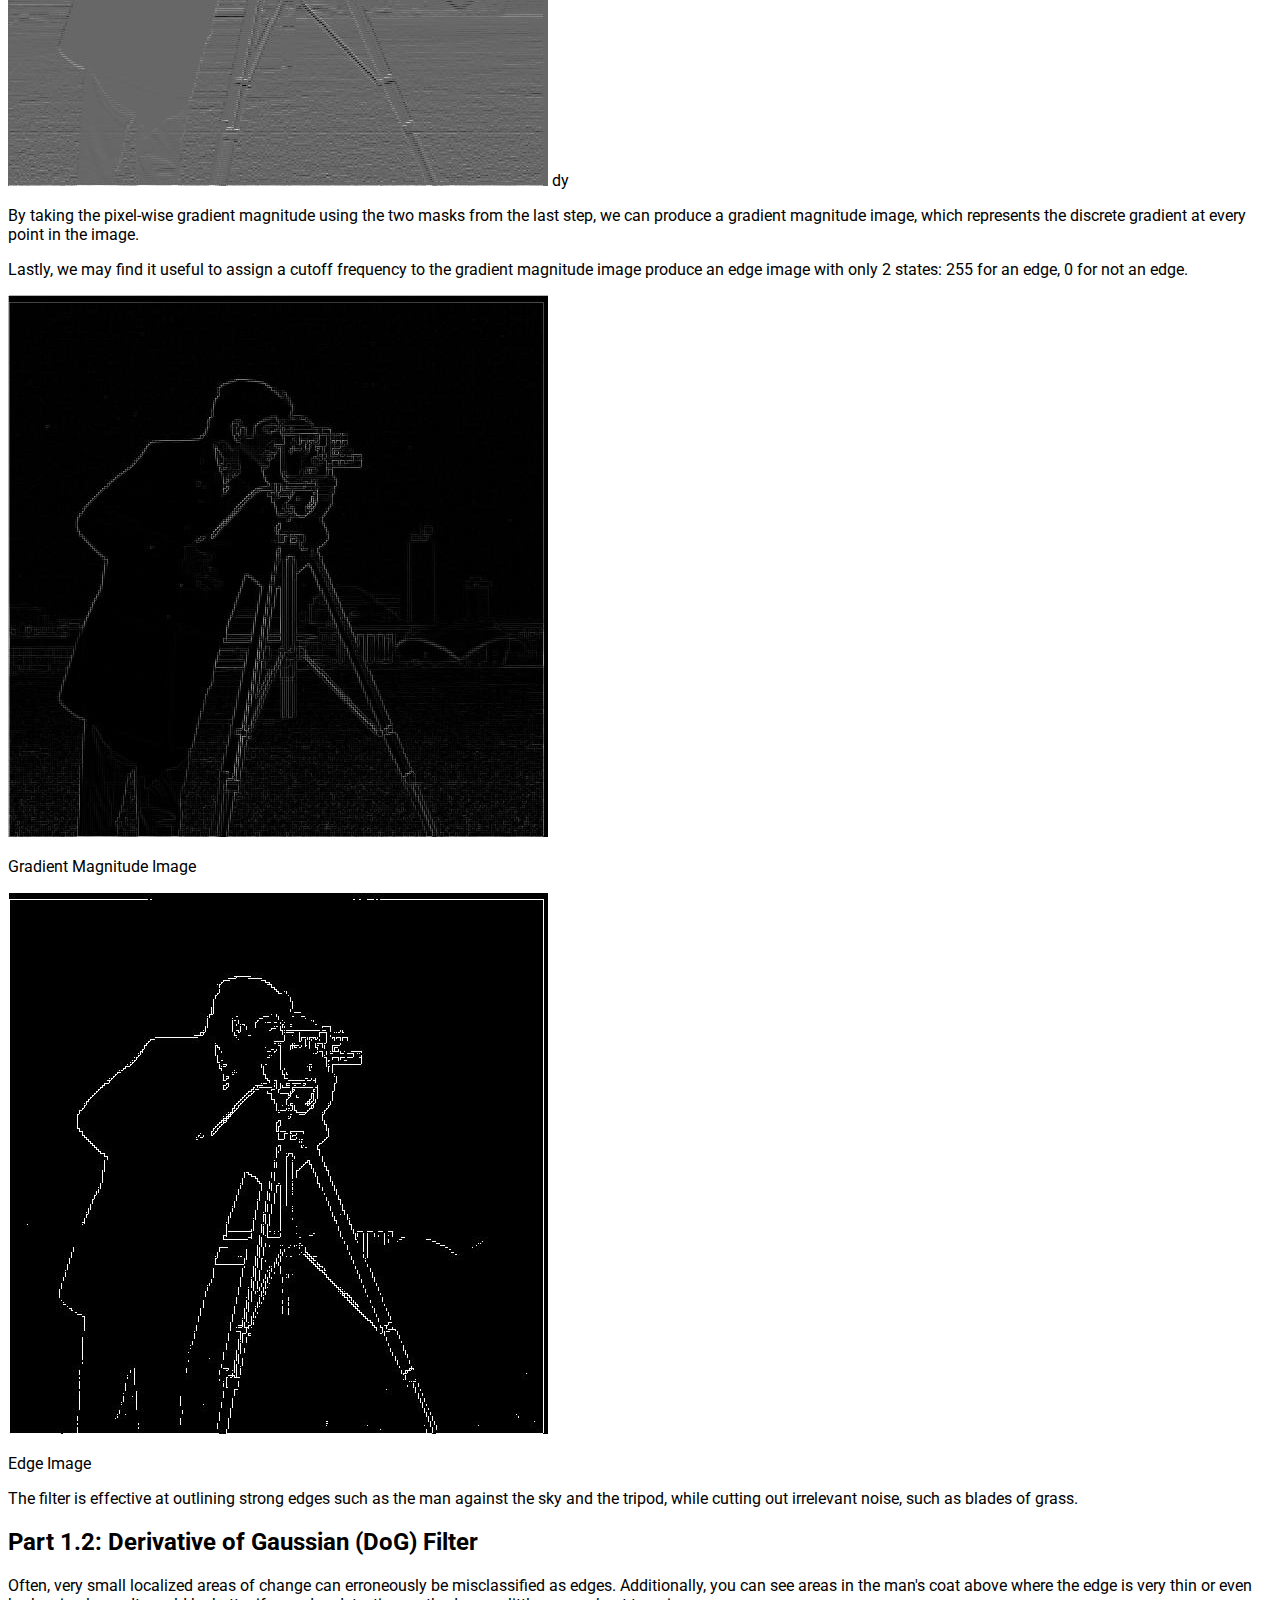
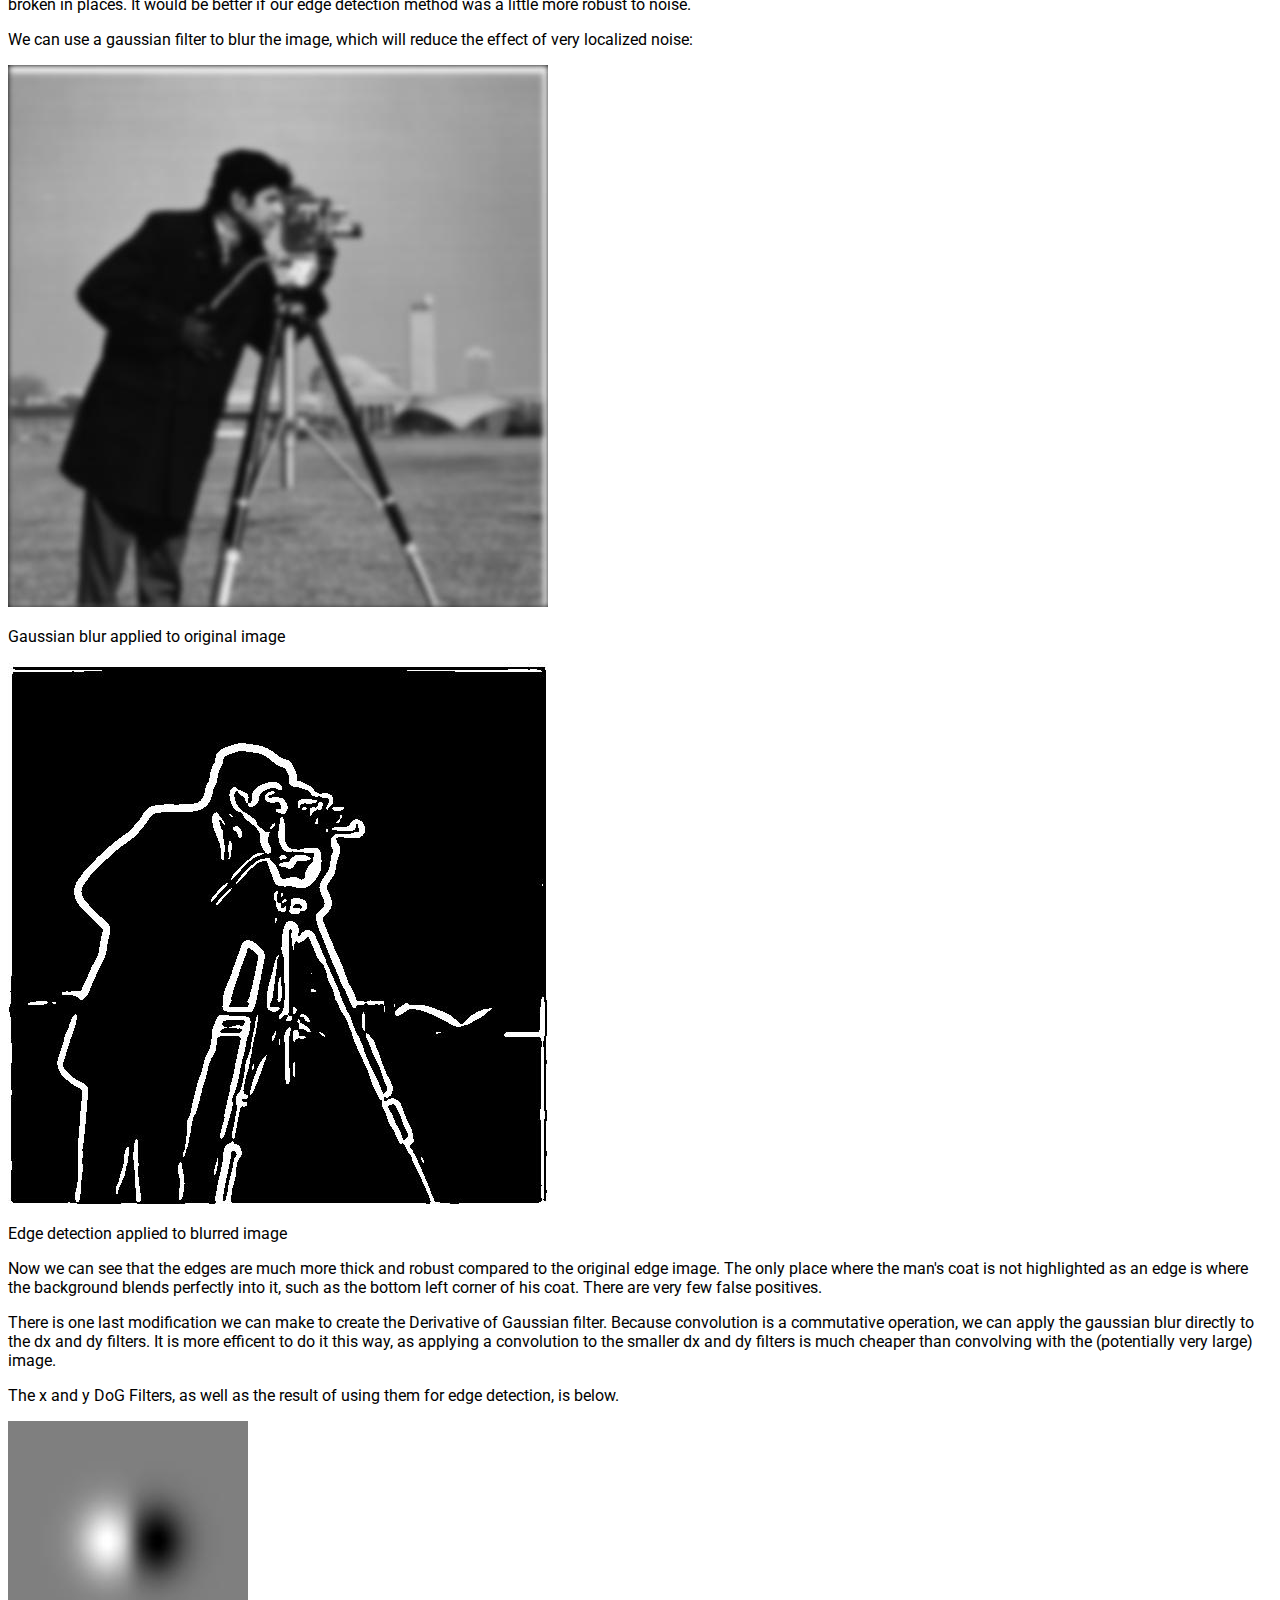
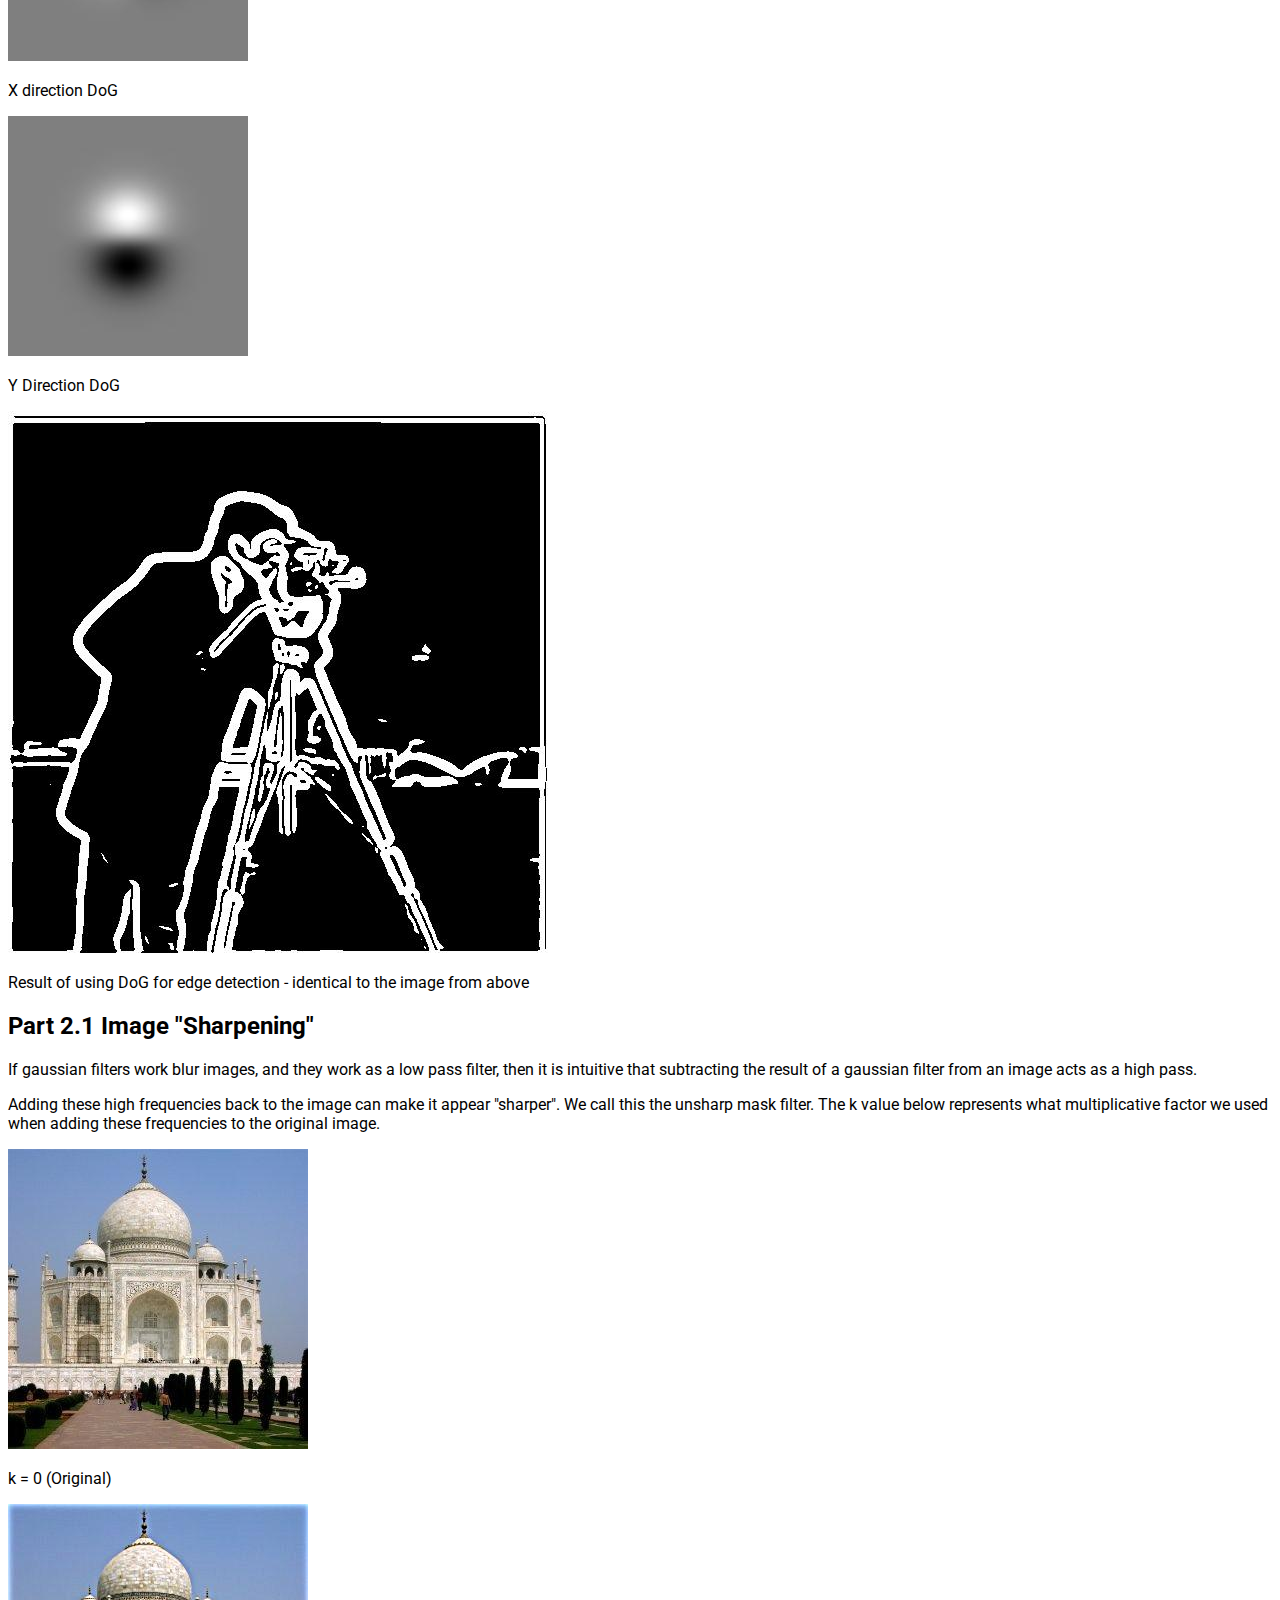
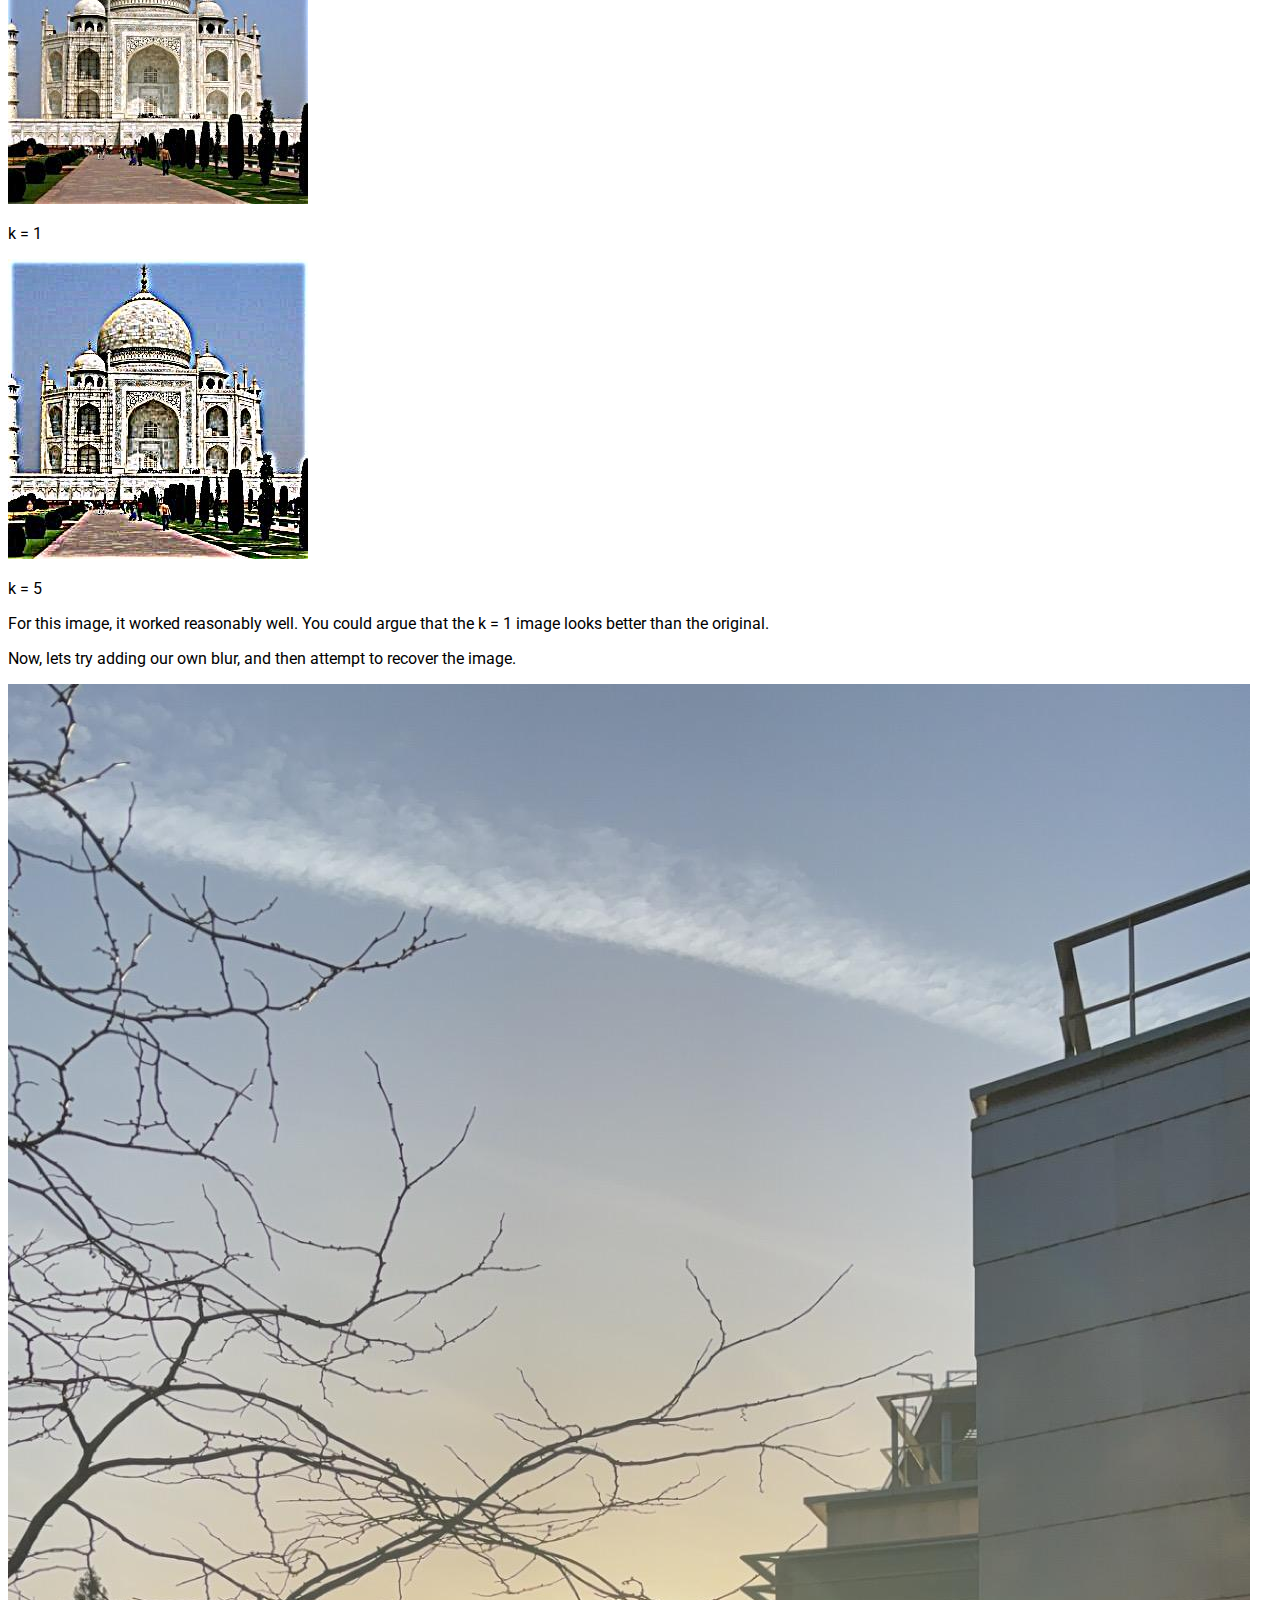
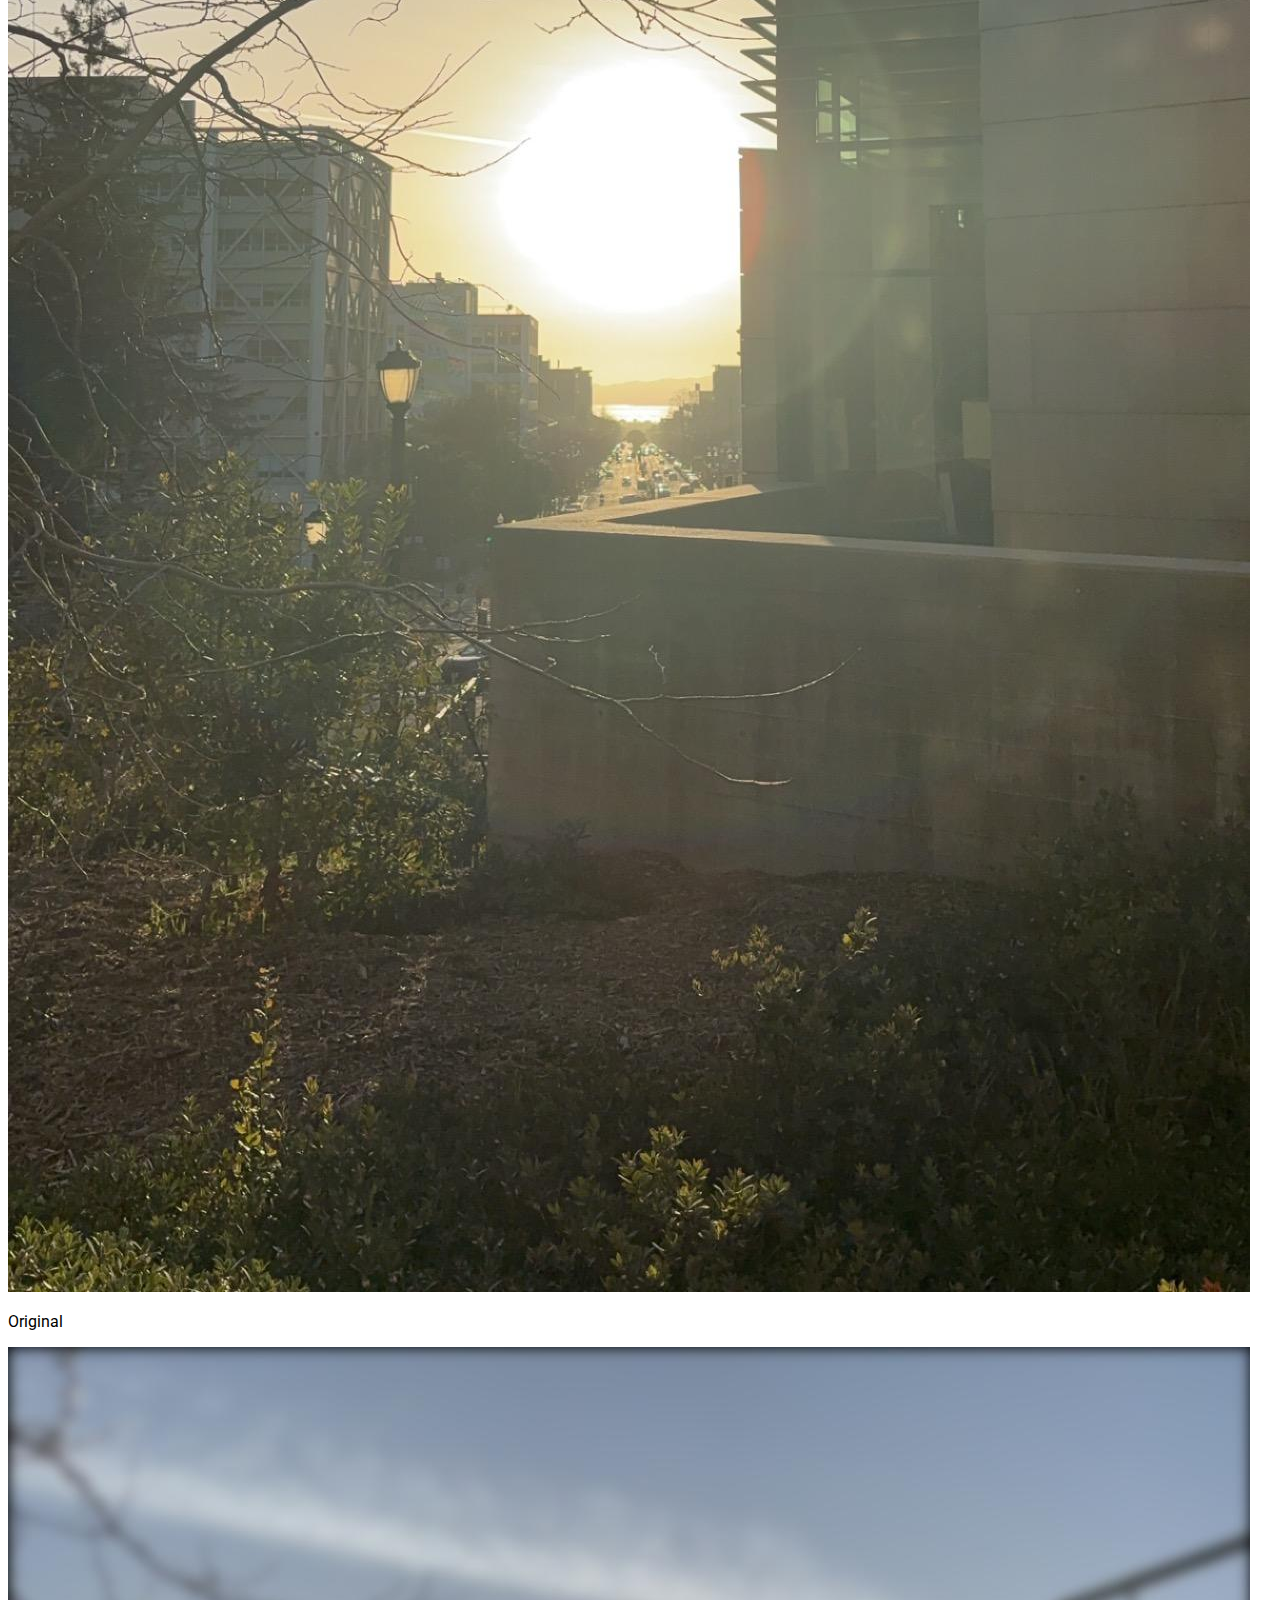
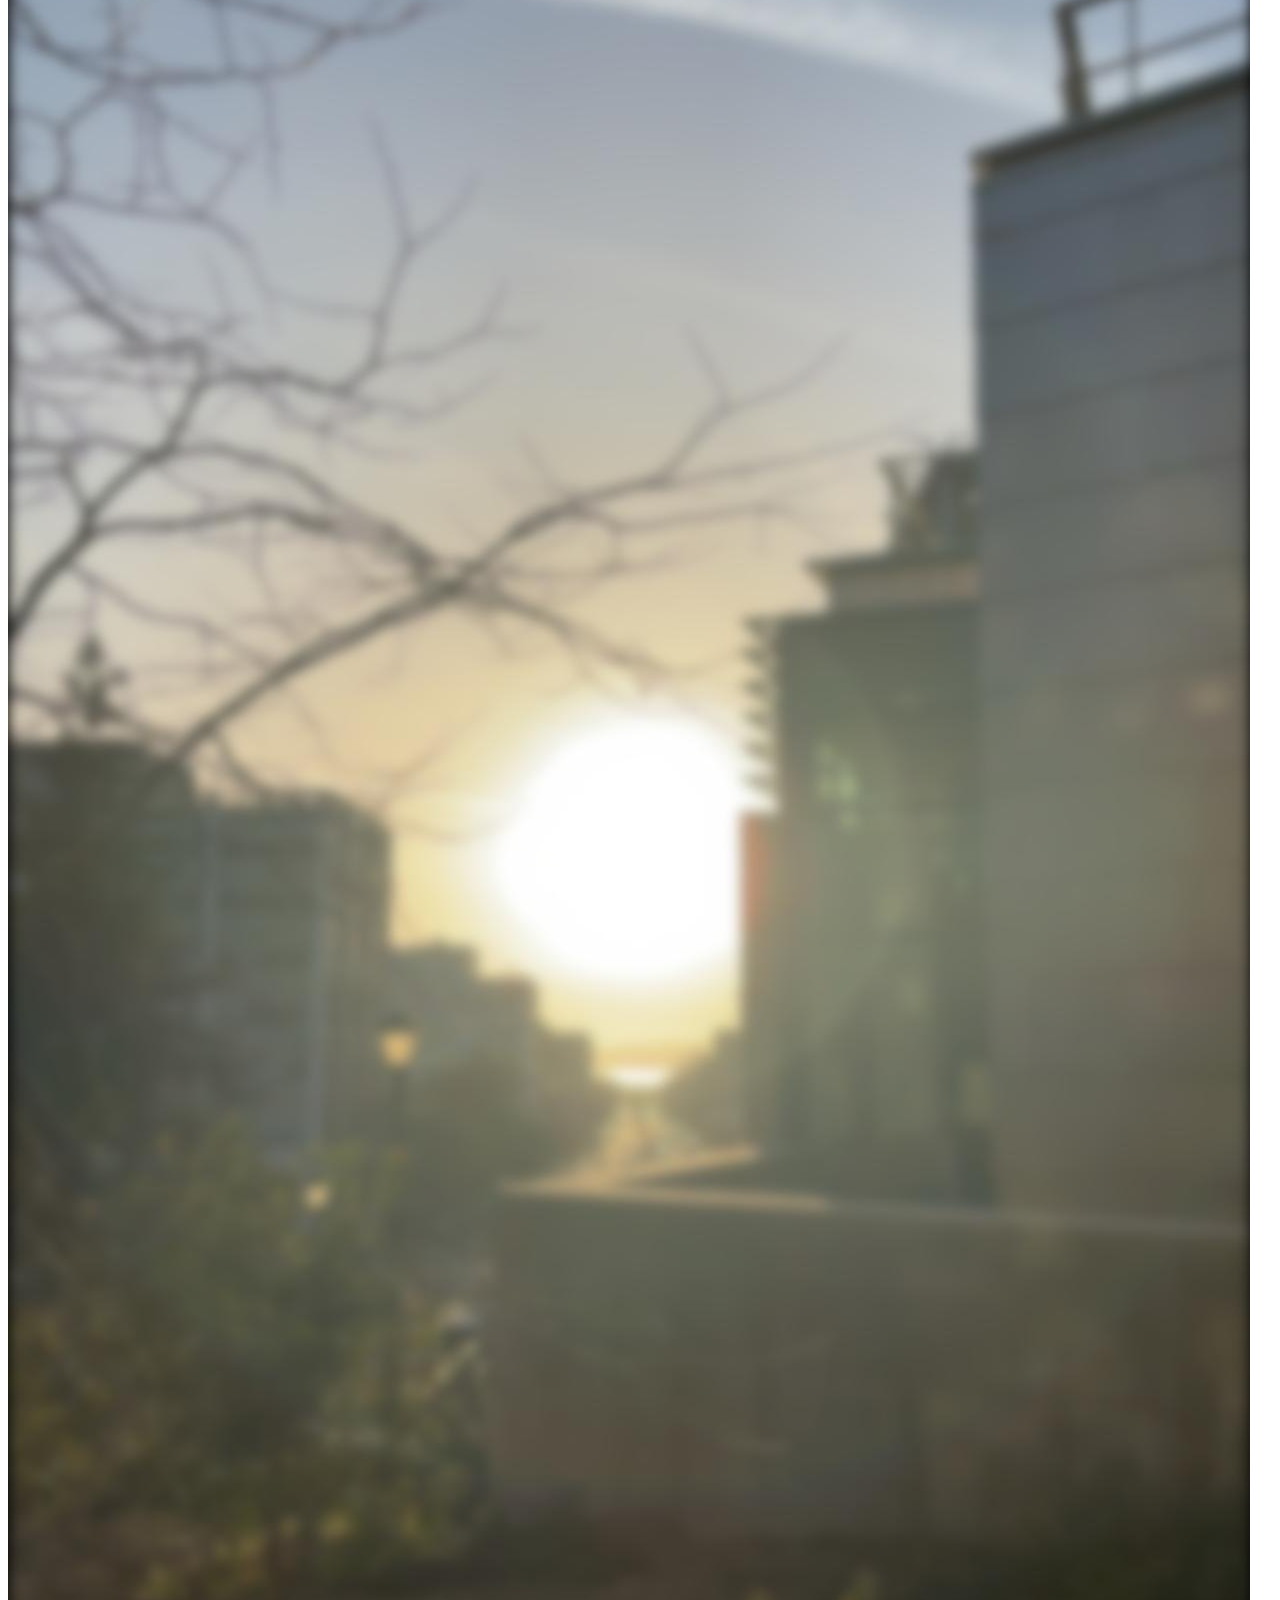
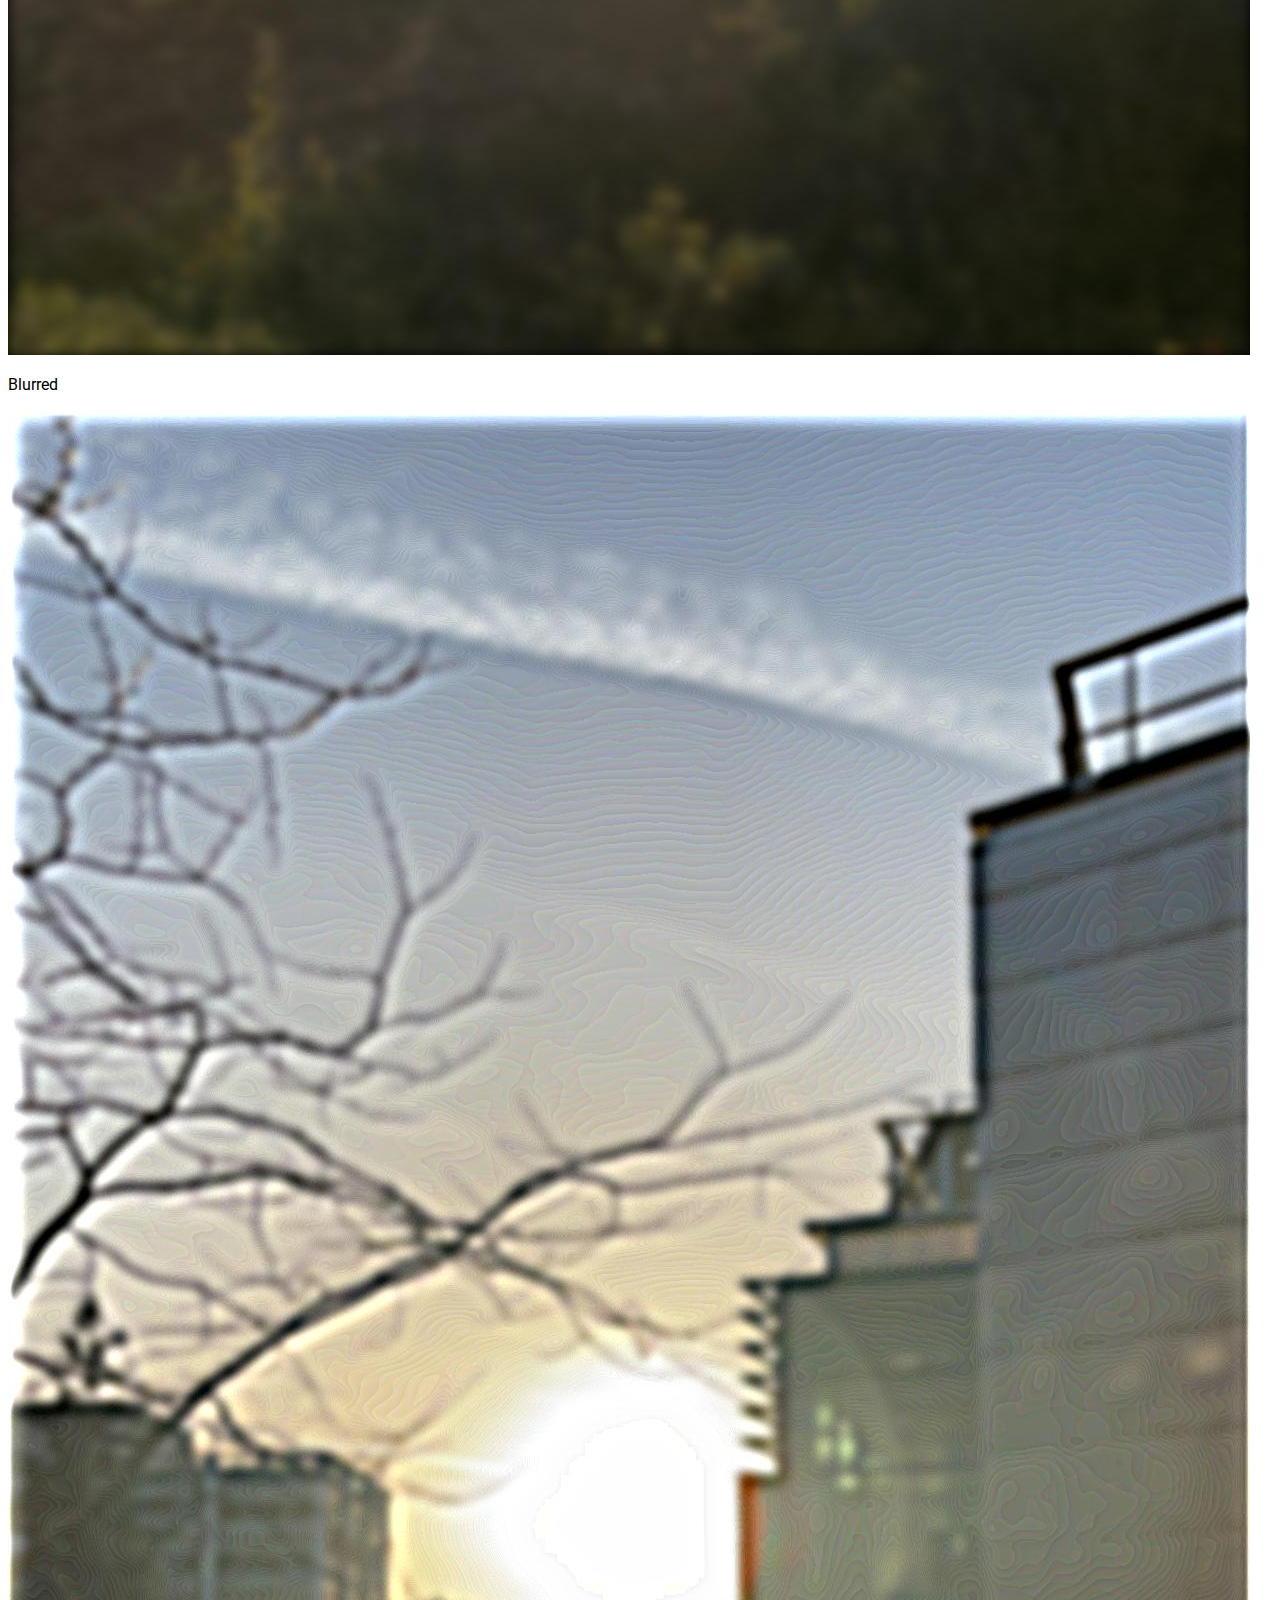
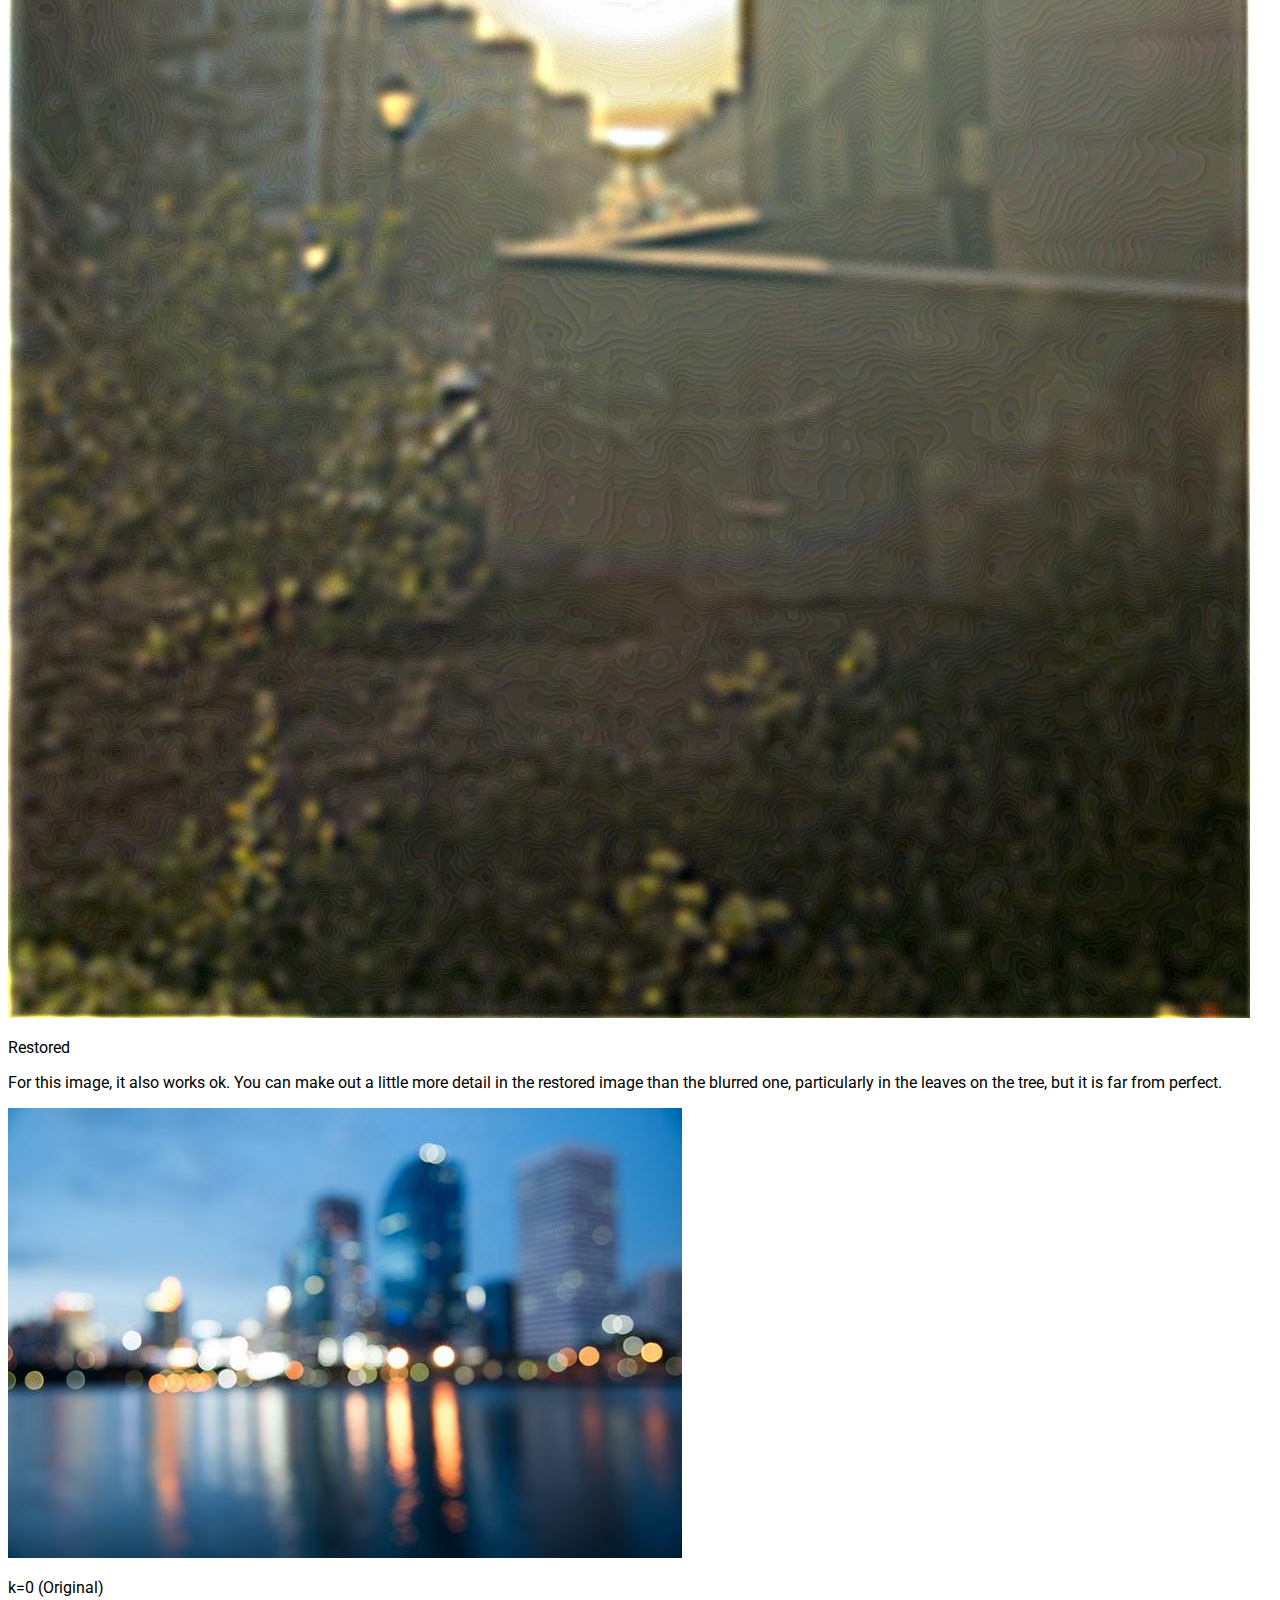
<file: proj2.html>
<!DOCTYPE html>
<html lang="en">
<head>
    <meta charset="UTF-8">
    <meta name="viewport" content="width=device-width, initial-scale=1.0">


    <!-- page icon -->
    <link rel="shortcut icon" type="x-icon" href="page_icon.jpg">

    <!-- Bootstrap -->
    <link href="https://cdn.jsdelivr.net/npm/bootstrap@5.0.2/dist/css/bootstrap.min.css" rel="stylesheet" integrity="sha384-EVSTQN3/azprG1Anm3QDgpJLIm9Nao0Yz1ztcQTwFspd3yD65VohhpuuCOmLASjC" crossorigin="anonymous">
    <script defer src="https://cdn.jsdelivr.net/npm/bootstrap@5.0.2/dist/js/bootstrap.bundle.min.js" integrity="sha384-MrcW6ZMFYlzcLA8Nl+NtUVF0sA7MsXsP1UyJoMp4YLEuNSfAP+JcXn/tWtIaxVXM" crossorigin="anonymous"></script>

    <!-- Cinzel Font -->
    <link rel="preconnect" href="https://fonts.googleapis.com">
    <link rel="preconnect" href="https://fonts.gstatic.com" crossorigin>
    <link href="https://fonts.googleapis.com/css2?family=Cinzel&family=Roboto&display=swap" rel="stylesheet">

    <!-- CSS Stylsheet -->
    <link rel="stylesheet" href="styles.css">

    <!-- Font awsome -->
    <link rel="stylesheet" href="https://cdnjs.cloudflare.com/ajax/libs/font-awesome/6.4.2/css/all.min.css" integrity="sha512-z3gLpd7yknf1YoNbCzqRKc4qyor8gaKU1qmn+CShxbuBusANI9QpRohGBreCFkKxLhei6S9CQXFEbbKuqLg0DA==" crossorigin="anonymous" referrerpolicy="no-referrer" />

    <!-- JS -->
    <script defer src="scripts.js"></script>
    <title>CS 180 - Colin Newman</title>
</head>

<body>
    <!-- Navbar -->
    <nav class="navbar navbar-expand-md navbar-dark px-5 pt-2 fixed-top">
        <div class="container-fluid">
          <a class="navbar-brand fs-3" href="index.html"> CS 180 - Colin Newman </a>

          <button class="navbar-toggler" type="button" data-bs-toggle="collapse" data-bs-target="#navbarNav" aria-controls="navbarNav" aria-expanded="false" aria-label="Toggle navigation">
            <span class="navbar-toggler-icon"></span>
          </button>
          <div class="collapse navbar-collapse" id="navbarNav">
            <ul class="navbar-nav fs-5 ms-auto">
                <li class="nav-item">
                    <a class="nav-link" href="index.html"> Home </a>
                </li>

                <li class="nav-item">
                    <a class="nav-link" href="proj1.html"> Project 1 </a>
                </li>
                <li class="nav-item">
                    <a class="nav-link active" href="proj2.html"> Project 2 </a>
                </li>
                <li class="nav-item">
                    <a class="nav-link" href="proj3.html"> Project 3 </a>
                </li>
                <li class="nav-item">
                    <a class="nav-link" href="proj4a.html"> Project 4 </a>
                </li>
                <li class="nav-item">
                    <a class="nav-link" href="proj5.html"> Project 5 </a>
                </li>
            </ul>
          </div>
        </div>
    </nav>
    <!-- Navbar end -->

<!-- Landing start -->
<section id="landing">
    <div class="container-fluid h-100">
        <div class="row no-gutters h-100">
            <!-- Left side: white block with text -->
            <div class="col-md-6 d-flex align-items-center justify-content-center text-center bg-dark">
                <div>
                    <h1 class="fw-bold text-white"> Project 2 </h1>
                    <p class="lead mb-4 text-white">Fun with Filters and Frequencies</p>
                </div>
            </div>
            <!-- Right side: image -->
            <div class="col-md-6 d-flex align-items-center justify-content-center text-center bg-secondary">
                    <img class="img-fluid rounded" src="proj2_assets/city4.jpg">
            </div>
        </div>
    </div>
</section>
<!-- Landing end -->

<!-- Overview start -->
<div class="container my-5">
    <div class="row align-items-center">
        <div class="col-md-6">
            <h2> Overview </h2>
            <p> In this project, we explore two apparently unrelated concepts - filters and frequency!
            </p>
            
            <p> As we progress through this project, we will see that these are actually closely related ideas.  </p>

        </div>
        <div class="col-md-6">
            <img src="proj2_assets/im242.jpg" class="img-fluid">
            <p> My recreation of orapple </p>
        </div>
    </div>
</div>
<!-- Overview end -->

<!-- Part 0 Start -->
<div class="container">
    <div class=" section-title">
        <h2> Part 1.1: The Finite Difference Operator </h2>
    </div>
    <div class="section-text">
        <p> Sometimes we want a way of quantifying where the largest changes in the image are happening.  If images were continuous, 
            we might consider taking the derivative.  However, since an image is discrete, the best we can do is take a delta between pixel values
            over a specified period.
        </p>
        <p>
            One way of doing this is through the Finite Difference Operator.  By convolving the image with the mask [1, -1], we get a new matrix representing the deltas in the horizontal direction.
            We can do a similar thing with its transpose to get the differences in the y direction.
        </p>
    </div>
    <div class="row">
        <div class="col-md-4 mb-3">
            <img src="proj2_assets/im111.jpg" alt="Photo 1" class="photo img-fluid">
            Original Image
        </div>
        <div class="col-md-4 mb-3">
            <img src="proj2_assets/im114.jpg" alt="Photo 2" class="photo img-fluid">
            dx
        </div>
        <div class="col-md-4 mb-3">
            <img src="proj2_assets/im115.jpg" alt="Photo 3" class="photo img-fluid">
            dy
        </div>
    </div>
    <div class="section-text">
        <p>
            By taking the pixel-wise gradient magnitude using the two masks from the last step, we can produce a gradient magnitude image, which represents the discrete 
            gradient at every point in the image.  
        </p>
        <p>
            Lastly, we may find it useful to assign a cutoff frequency to the gradient magnitude image produce an edge image with only 2 states: 255 for an edge, 0 for not an edge.
        </p>
    </div>
    <div class="row">
        <div class="col-md-6 mb-3">
            <img src="proj2_assets/im112.jpg" alt="Photo 2" class="photo img-fluid">
            <p> Gradient Magnitude Image </p>
        </div>
        <div class="col-md-6 mb-3">
            <img src="proj2_assets/im113.jpg" alt="Photo 3" class="photo img-fluid">
            <p> Edge Image </p>
        </div>
    </div>
    <div class="section-text">
        <p> The filter is effective at outlining strong edges such as the man against the sky and the tripod, while cutting out irrelevant noise, such as blades of grass.
        </p>
    </div>
<!-- Part 0 End -->

<!-- Part 1 Start -->
<div class="container my-5">
    <div class=" section-title">
        <h2> Part 1.2: Derivative of Gaussian (DoG) Filter </h2>
    </div>
    <div class="section-text">
        <p> Often, very small localized areas of change can erroneously be misclassified as edges.  Additionally, you can see areas in the man's coat above where
            the edge is very thin or even broken in places.  It would be better if our edge detection method was a little more robust to noise.
        </p>
        <p> We can use a gaussian filter to blur the image, which will reduce the effect of very localized noise: 
        </p>

    </div>
    <div class="row">
        <div class="col-md-6 mb-3">
            <img src="proj2_assets/im121.jpg" alt="Photo 1" class="photo img-fluid">
            <p> Gaussian blur applied to original image </p>
        </div>
        <div class="col-md-6 mb-3">
            <img src="proj2_assets/im122.jpg" alt="Photo 2" class="photo img-fluid">
            <p> Edge detection applied to blurred image </p>
        </div>
    </div>
    <div class="section-text">
        <p> Now we can see that the edges are much more thick and robust compared to the original edge image.  The only place where the man's coat is not highlighted as an edge
            is where the background blends perfectly into it, such as the bottom left corner of his coat.  There are very few false positives.
        </p>

        <p> There is one last modification we can make to create the Derivative of Gaussian filter.  Because convolution is a commutative operation, we can apply 
            the gaussian blur directly to the dx and dy filters.  It is more efficent to do it this way, as applying a convolution to the smaller dx and dy filters is much cheaper 
            than convolving with the (potentially very large) image.
        </p>

        <p> The x and y DoG Filters, as well as the result of using them for edge detection, is below. 
        </p>
    </div>

        <div class="row">
            <div class="col-md-4 mb-3">
                <img src="proj2_assets/im123.jpg" alt="Photo 1" class="photo img-fluid">
                <p> X direction DoG </p>
            </div>
            <div class="col-md-4 mb-3">
                <img src="proj2_assets/im124.jpg" alt="Photo 2" class="photo img-fluid">
                <p> Y Direction DoG </p>
            </div>
            <div class="col-md-4 mb-3">
                <img src="proj2_assets/im125.jpg" alt="Photo 3" class="photo img-fluid">
                <p> Result of using DoG for edge detection - identical to the image from above </p>
            </div>
        </div>
</div>

<!-- Part 1 End -->


<!-- Part 2 Start -->
<div class="container">
    <div class=" section-title">
        <h2> Part 2.1 Image "Sharpening" </h2>
    </div>
    <div class="section-text">
        <p> If gaussian filters work blur images, and they work as a low pass filter, then it is intuitive that subtracting the result of a gaussian filter
            from an image acts as a high pass.
        </p>
        <p> Adding these high frequencies back to the image can make it appear "sharper".  We call this the unsharp mask filter.  The k value below represents what multiplicative factor we used when adding
            these frequencies to the original image.
        </p>
    </div>
    <div class="row">
        <div class="col-md-4 mb-3">
            <img src="proj2_assets/im211.jpg" alt="Photo 1" class="photo img-fluid">
            <p> k = 0 (Original) </p>
        </div>
        <div class="col-md-4 mb-3">
            <img src="proj2_assets/im212.jpg" alt="Photo 2" class="photo img-fluid">
            <p> k = 1</p>
        </div>
        <div class="col-md-4 mb-3">
            <img src="proj2_assets/im213.jpg" alt="Photo 3" class="photo img-fluid">
            <p> k = 5</p>
        </div>
    </div>
    <div class="section-text">
        <p> For this image, it worked reasonably well.  You could argue that the k = 1 image looks better than the original.
        </p>
        <p> Now, lets try adding our own blur, and then attempt to recover the image.
        </p>
    </div>
    <div class="row">
        <div class="col-md-4 mb-3">
            <img src="proj2_assets/im217.jpg" alt="Photo 1" class="photo img-fluid">
            <p> Original </p>
        </div>
        <div class="col-md-4 mb-3">
            <img src="proj2_assets/im218.jpg" alt="Photo 2" class="photo img-fluid">
            <p> Blurred </p>
        </div>
        <div class="col-md-4 mb-3">
            <img src="proj2_assets/im219.jpg" alt="Photo 3" class="photo img-fluid">
            <p> Restored </p>
        </div>
    </div>
    <p> For this image, it also works ok.  You can make out a little more detail in the restored image than the blurred one, particularly in the leaves on the tree,
        but it is far from perfect.  
    </p>

    <div class="row">
        <div class="col-md-4 mb-3">
            <img src="proj2_assets/im214.jpg" alt="Photo 1" class="photo img-fluid">
            <p> k=0 (Original) </p>
        </div>
        <div class="col-md-4 mb-3">
            <img src="proj2_assets/im215.jpg" alt="Photo 2" class="photo img-fluid">
            <p> k=1 </p>
        </div>
        <div class="col-md-4 mb-3">
            <img src="proj2_assets/im216.jpg" alt="Photo 3" class="photo img-fluid">
            <p> k = 5 </p>
        </div>
    </div>

    <p> For this image, the unsharp mask filter was not very effective.  Even the k = 5 image is still very blurry, yet it is even more uncomfortable to look at.
        The unsharp mask filter is definently not magic.
    </p>
</div>
</div>

<!-- Bells and Whistles 1 -->
<div class="container">
    <div class=" section-title">
        <h2> Part 2.2: Hybrid Images </h2>
    </div>
    <div class="section-text">
        <p>  By adjusting cutoff frequencies, it is possible to merge 2 images together such that it looks like one image up close, and a different image
            from further away.  This is because the high frequencies dominate when visible, but as the viewer looses the ability to make out the fine details, the low
            frequencies appear.  Therefore, by averaging the result of a low pass filter on one image and a high pass on another, you can create a hybrid image.
        </p>
        <p> If you have trouble seeing the result, try openning the image in a new tab and zooming in and out.
        </p>
    </div>
    <div class="row">
        <div class="col-md-4 mb-3">
            <img src="proj2_assets/im224.jpg" alt="Photo 1" class="photo img-fluid">
            <p> Tiger (Low Pass) </p>
        </div>
        <div class="col-md-4 mb-3">
            <img src="proj2_assets/im225.jpg" alt="Photo 2" class="photo img-fluid">
            <p> Jaguar (High Pass) </p>
        </div>
        <div class="col-md-4 mb-3">
            <img src="proj2_assets/im226.jpg" alt="Photo 3" class="photo img-fluid">
            <p> Tiguar (Hybrid Image) </p>
        </div>
    </div>

    Here is the fourier magnitude plot for each of the following images:

    <div class="row g-0">
        <div class="col-md-2">
            <img src="proj2_assets/fft_jag.jpg" alt="Photo 1" class="photo img-fluid">
            Jaguar
        </div>
        <div class="col-md-2">
            <img src="proj2_assets/fft_tiger.jpg" alt="Photo 2" class="photo img-fluid">
            Tiger
        </div>
        <div class="col-md-2">
            <img src="proj2_assets/fft_jag_filtered.jpg" alt="Photo 3" class="photo img-fluid">
            Jaguar Filtered
        </div>
        <div class="col-md-2">
            <img src="proj2_assets/fft_tiger_filtered.jpg" alt="Photo 3" class="photo img-fluid">
            Tiger Filtered
        </div>
        <div class="col-md-2">
            <img src="proj2_assets/fft_hybrid.jpg" alt="Photo 3" class="photo img-fluid">
            Hybrid Image
        </div>
    </div>

    As you can see, some of the values near the origin of the filtered jaguar plot are attenuated, whereas values far from the origin in the filtered tiger plot are attenuated.  The combined
    plot show characteristics of both of the filtered plots.

    <div class="row">
        <div class="col-md-4 mb-3">
            <img src="proj2_assets/im227.jpg" alt="Photo 1" class="photo img-fluid">
            <p> Smiley (Low Pass) </p>
        </div>
        <div class="col-md-4 mb-3">
            <img src="proj2_assets/im228.jpg" alt="Photo 2" class="photo img-fluid">
            <p> Orange (High Pass) </p>
        </div>
        <div class="col-md-4 mb-3">
            <img src="proj2_assets/im229.jpg" alt="Photo 3" class="photo img-fluid">
            <p> Smorange (Hybrid Image) </p>
        </div>
    </div>

    This is an example of a failed hybrid image: 
    <div class="row">
        <div class="col-md-4 mb-3">
            <img src="proj2_assets/im2210.jpg" alt="Photo 1" class="photo img-fluid">
            <p> Apple (Low Pass) </p>
        </div>
        <div class="col-md-4 mb-3">
            <img src="proj2_assets/im2211.jpg" alt="Photo 2" class="photo img-fluid">
            <p> Another Apple (High Pass) </p>
        </div>
        <div class="col-md-4 mb-3">
            <img src="proj2_assets/im2212.jpg" alt="Photo 3" class="photo img-fluid">
            <p> Apple ^ 2 (Hybrid Image) </p>
        </div>
    </div>
    I suspect that it failed because the apple (company) logo does not have a high enough diversity of frequencies.  As such it is always more visible than the fruit, even at long distance.
    </div>
</div>
<!-- Bells and Whistles 2 End -->

<!-- Final section -->
<div class="container">
    <div class=" section-title">
        <h2> Part 2.3: Gaussian and Laplacian Stacks  </h2>
    </div>
    <p>  Laplacian stacks are a way of seperating an image's frequencies into different layers.  They are a prerequisite to the blending we will do in the next section.
    </p>
    <div class="row g-0">
        <div class="col-md-2">
            <img src="proj2_assets/apple_laplacian1.jpg" alt="Photo 1" class="photo img-fluid">
            Level 1
        </div>
        <div class="col-md-2">
            <img src="proj2_assets/apple_laplacian2.jpg" alt="Photo 2" class="photo img-fluid">
            Level 2
        </div>
        <div class="col-md-2">
            <img src="proj2_assets/apple_laplacian3.jpg" alt="Photo 3" class="photo img-fluid">
            Level 3
        </div>
        <div class="col-md-2">
            <img src="proj2_assets/apple_laplacian4.jpg" alt="Photo 3" class="photo img-fluid">
            Level 4
        </div>
        <div class="col-md-2">
            <img src="proj2_assets/apple_laplacian5.jpg" alt="Photo 3" class="photo img-fluid">
            Level 5 / Bottom of gaussian stack
        </div>
        <div class="col-md-2">
            <img src="proj2_assets/apple_reconstructed.jpg" alt="Photo 3" class="photo img-fluid">
            Reconstructed Apple - 5 previous levels summed together
        </div>
    </div>
    <div class="row g-0">
        <div class="col-md-2">
            <img src="proj2_assets/apple_gaussian1.jpg" alt="Photo 1" class="photo img-fluid">
            Level 1
        </div>
        <div class="col-md-2">
            <img src="proj2_assets/apple_gaussian2.jpg" alt="Photo 2" class="photo img-fluid">
            Level 2
        </div>
        <div class="col-md-2">
            <img src="proj2_assets/apple_gaussian3.jpg" alt="Photo 3" class="photo img-fluid">
            Level 3
        </div>
        <div class="col-md-2">
            <img src="proj2_assets/apple_gaussian4.jpg" alt="Photo 3" class="photo img-fluid">
            Level 4
        </div>
        <div class="col-md-2">
            <img src="proj2_assets/apple_gaussian5.jpg" alt="Photo 3" class="photo img-fluid">
            Level 5
        </div>
    </div>
    
        <div class="row g-0">
            <div class="col-md-2">
                <img src="proj2_assets/orange_laplacian1.jpg" alt="Photo 1" class="photo img-fluid">
                Level 1
            </div>
            <div class="col-md-2">
                <img src="proj2_assets/orange_laplacian2.jpg" alt="Photo 2" class="photo img-fluid">
                Level 2
            </div>
            <div class="col-md-2">
                <img src="proj2_assets/orange_laplacian3.jpg" alt="Photo 3" class="photo img-fluid">
                Level 3
            </div>
            <div class="col-md-2">
                <img src="proj2_assets/orange_laplacian4.jpg" alt="Photo 3" class="photo img-fluid">
                Level 4
            </div>
            <div class="col-md-2">
                <img src="proj2_assets/orange_laplacian5.jpg" alt="Photo 3" class="photo img-fluid">
                Level 5 / Bottom of Gaussian Stack
            </div>
            <div class="col-md-2">
                <img src="proj2_assets/orange_reconstructed.jpg" alt="Photo 3" class="photo img-fluid">
                Reconstructed Orange - 5 previous levels summed together
            </div>
        </div>
        <div class="row g-0">
            <div class="col-md-2">
                <img src="proj2_assets/orange_gaussian1.jpg" alt="Photo 1" class="photo img-fluid">
                Level 1
            </div>
            <div class="col-md-2">
                <img src="proj2_assets/orange_gaussian2.jpg" alt="Photo 2" class="photo img-fluid">
                Level 2
            </div>
            <div class="col-md-2">
                <img src="proj2_assets/orange_gaussian3.jpg" alt="Photo 3" class="photo img-fluid">
                Level 3
            </div>
            <div class="col-md-2">
                <img src="proj2_assets/orange_gaussian4.jpg" alt="Photo 3" class="photo img-fluid">
                Level 4
            </div>
            <div class="col-md-2">
                <img src="proj2_assets/orange_gaussian5.jpg" alt="Photo 3" class="photo img-fluid">
                Level 5
            </div>
        </div>
    </div>
</div>

<div class="container my-5">
    <div class=" section-title">
        <h2> Part 2.4: Multiresolution Blending (a.k.a. the oraple!) </h2>
    </div>
    <div class="section-text">
        <p> Sometimes, we would like to merge images together so they look coherent.  However, as you can see below in the space image, simply stitching the images together
            makes the seam very apparent.  
        </p>
        <p> Instead, we can do something called multiresolution blending. The key idea is that we can blend frequencies between the images at different rates - so high frequencies
            are less blurred than low frequencies.  This retains the structure of both images, while tricking the eye into beleiving they look coherent.
        </p>

    </div>

    <div class="row">
        <div class="col-md-4 mb-3">
            <img src="proj2_assets/space_1.jpg" alt="Photo 1" class="photo img-fluid">
            Image 1
        </div>
        <div class="col-md-4 mb-3">
            <img src="proj2_assets/space_2.jpg" alt="Photo 2" class="photo img-fluid">
            Image 2
        </div>
        <div class="col-md-4 mb-3">
            <img src="proj2_assets/space_3.jpg" alt="Photo 3" class="photo img-fluid">
            Filter
        </div>
    </div>
    <div class="row">
        <div class="col-md-6 mb-3">
            <img src="proj2_assets/space_5.jpg" alt="Photo 1" class="photo img-fluid">
            No Blending
        </div>
        <div class="col-md-6 mb-3">
            <img src="proj2_assets/space_4.jpg" alt="Photo 2" class="photo img-fluid">
            Multiresolution Blending
        </div>
    </div>

    <div class="row">
        <div class="col-md-4 mb-3">
            <img src="proj2_assets/ice1.jpg" alt="Photo 1" class="photo img-fluid">
            Image 1
        </div>
        <div class="col-md-4 mb-3">
            <img src="proj2_assets/ice2.jpg" alt="Photo 2" class="photo img-fluid">
            Image 2
        </div>
        <div class="col-md-4 mb-3">
            <img src="proj2_assets/ice3.jpg" alt="Photo 3" class="photo img-fluid">
            Filter
        </div>
    </div>
    <div class="row">
        <div class="col-md-6 mb-3">
            <img src="proj2_assets/ice4.jpg" alt="Photo 1" class="photo img-fluid">
            No Blending
        </div>
        <div class="col-md-6 mb-3">
            <img src="proj2_assets/ice5.jpg" alt="Photo 2" class="photo img-fluid">
            Multiresolution Blending
        </div>
    </div>
    Here is the stack for the blending of these two images: 
    <div class="row g-0">
        <div class="col-md-2">
            <img src="proj2_assets/ice_stack1.jpg" alt="Photo 1" class="photo img-fluid">
            Layer 1
        </div>
        <div class="col-md-2">
            <img src="proj2_assets/ice_stack2.jpg" alt="Photo 2" class="photo img-fluid">
            Layer 2
        </div>
        <div class="col-md-2">
            <img src="proj2_assets/ice_stack3.jpg" alt="Photo 3" class="photo img-fluid">
            Layer 3
        </div>
        <div class="col-md-2">
            <img src="proj2_assets/ice_stack4.jpg" alt="Photo 3" class="photo img-fluid">
            Layer 4
        </div>
        <div class="col-md-2">
            <img src="proj2_assets/ice_stack5.jpg" alt="Photo 3" class="photo img-fluid">
            Layer 5
        </div>
        <div class="col-md-2">
            <img src="proj2_assets/ice_stack6.jpg" alt="Photo 3" class="photo img-fluid">
            Layer 6
        </div>
    </div>

    <div class="row">
        <div class="col-md-4 mb-3">
            <img src="proj2_assets/city1.jpg" alt="Photo 1" class="photo img-fluid">
            Image 1
        </div>
        <div class="col-md-4 mb-3">
            <img src="proj2_assets/city2.jpg" alt="Photo 2" class="photo img-fluid">
            Image 2
        </div>
        <div class="col-md-4 mb-3">
            <img src="proj2_assets/city3.jpg" alt="Photo 3" class="photo img-fluid">
            Filter
        </div>
    </div>
    <div class="row">
        <div class="col-md-6 mb-3">
            <img src="proj2_assets/city5.jpg" alt="Photo 1" class="photo img-fluid">
            No Blending
        </div>
        <div class="col-md-6 mb-3">
            <img src="proj2_assets/city4.jpg" alt="Photo 2" class="photo img-fluid">
            Multiresolution Blending
        </div>
    </div>
    This image doesen't look quite as good as the first two - I suspect it is because one of the pictures is very clearly in the foreground, and it actually doesen't matter that the lighting is different
     as this is what you would expect from two objects that are very far apart.  However, you can see that the poor cropping job is much less noticable in the right image, especially around the satellite dish
     in the top left, and around the chin of the face.
    
</div>
<!-- Final section end -->



</body>
</file>
<file: styles.css>
/* General */
body{
    font-family:Roboto !important;
    overflow-x: hidden;
  }
  
  .c-item{
    height: 480px;
  }
  
  .c-img {
    height: 100%;
    object-fit: cover;
    filter: brightness(.7)
  }
  /* General end */
  
  /* Navbar */
  .navbar { 
    font-family:Cinzel !important; 
    transition: all 0.5s;
  }
  /* Navbar end */
  
  
  /* Landing */
  .landing-img {
    height: 100vh;
    width: 100vw;
    object-fit: cover;
    filter: brightness(.7);
    position: absolute;
    z-index: -1;
  }

  .fullscreen-img-right {
    width: 50%;
    height: 100%;
    object-fit: cover;
    filter: brightness(.7);
    position: absolute;
    z-index: -1;
}

  
  #landing {
    height: 100vh;
    width: 100vw;
  }

  /* Landing End */

  /* Links */
  .link-heading {
    text-decoration: none; /* Remove underline from the link */
    color: inherit; /* Inherit color from the parent (which is the <h3> tag color) */
  }
  /* Links end */
</file>
